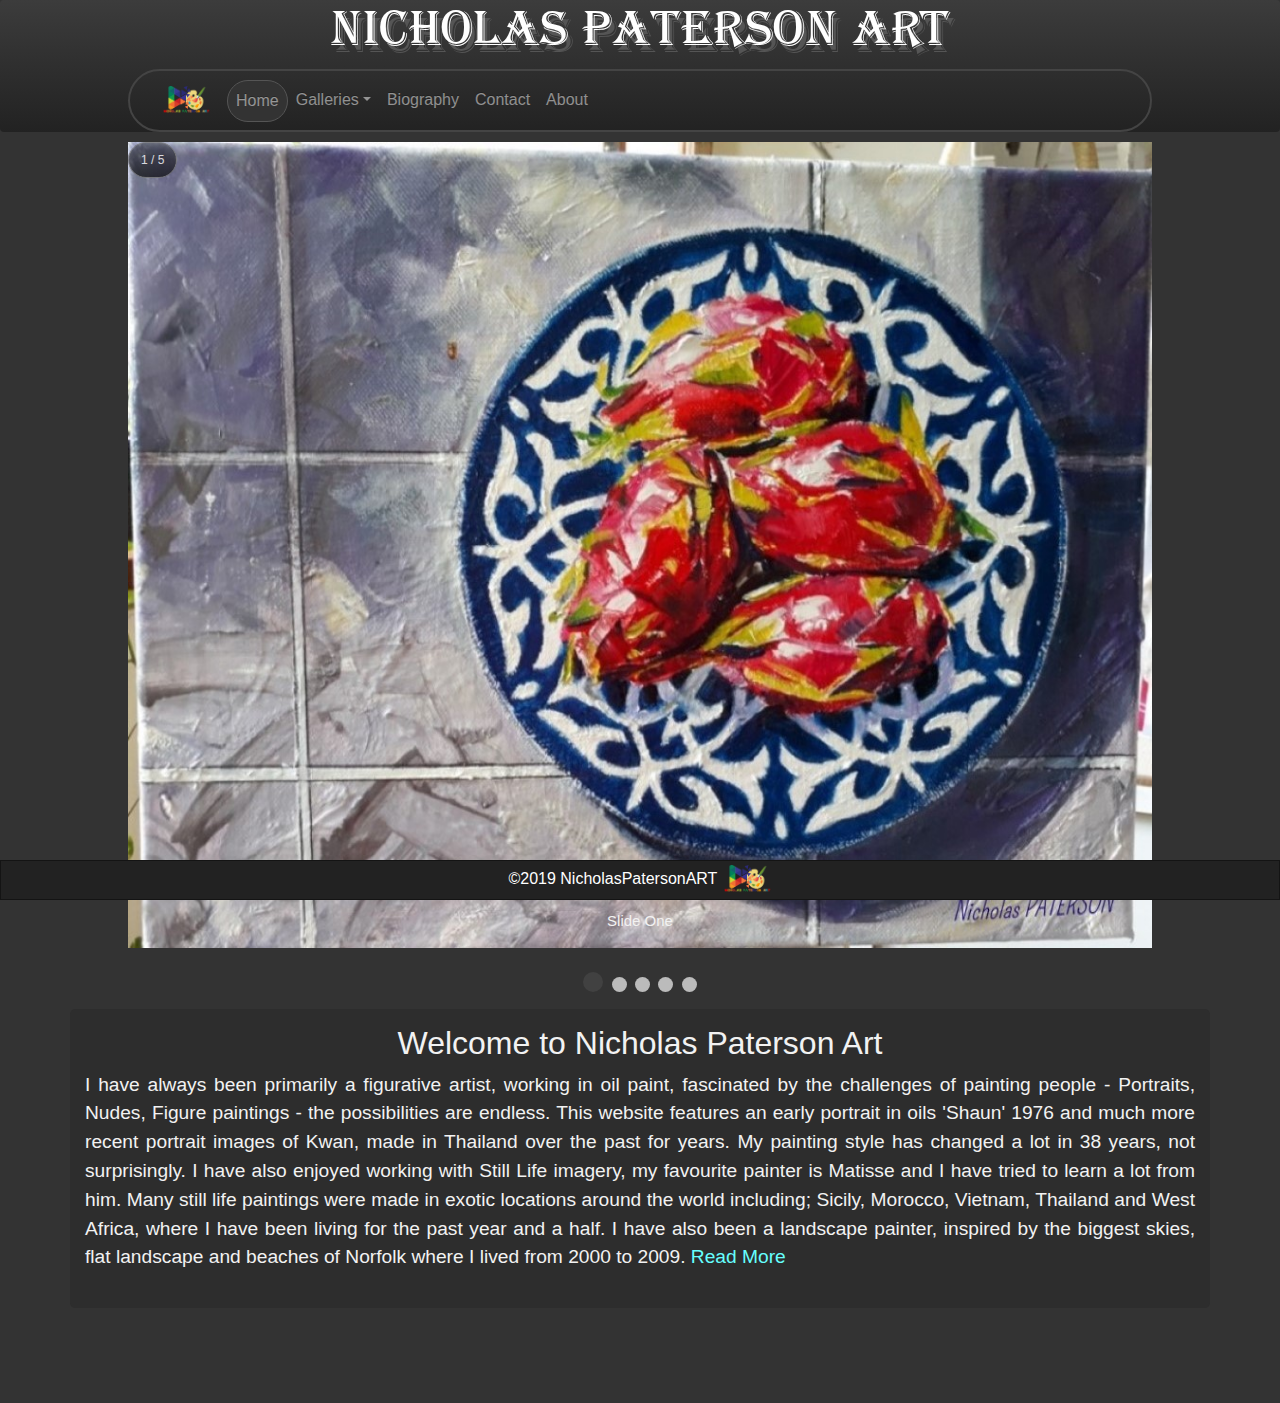
<file: index.html>
<!doctype html>
<html>
	<head> 
		<title>Home</title>
		<link rel="shortcut icon" href="files/images/icons/npa_website_icon.png">
		<link rel="stylesheet" href="styles/main.css"> 
		<link rel="stylesheet" href="styles/slideshow.css">
		<!--Bootstrap-->
		<link rel="stylesheet" type="text/css" href="styles/css/bootstrap.min.css">
		<!--Bootstrap_grid-->
		<link rel="stylesheet" type="text/css" href="styles/css/bootstrap-grid.min.css">
		<link rel="stylesheet" type="text/css" href="styles/css/bootstrap-theme.min.css">
		<meta name="viewport" content="width=device-width, initial-scale=1.0">
	</head>
	<body class="body">
		<header class="navbar-inverse"> 
			<nav id="WebsiteName"> 
				<h1><a href="index.html">Nicholas Paterson ART</a></h1>			
			</nav>
			  <div>
				<div class="container"  id="border">
					<nav class="navbar navbar-expand-lg navbar-dark bg-black">
					  <a class="navbar-brand" href="index.html"><img class="web_icon" src="files/images/icons/npa_website_icon.png"></a>
					  <button class="navbar-toggler" type="button" data-toggle="collapse" data-target="#navbarSupportedContent" aria-controls="navbarSupportedContent" aria-expanded="false" aria-label="Toggle navigation">
					    <span class="navbar-toggler-icon"></span>
					  </button>

					  <!-- Collect the nav links, forms, and other content for toggling -->
					  <div class="collapse navbar-collapse" id="navbarSupportedContent">
					    <ul class="navbar-nav mr-auto">
					      <li class="nav-item" id="active">
					        <a class="nav-link" href="index.html">Home<span class="sr-only">(current)</span></a>
					      </li>
						  <li class="dropdown nav-item">
			            	<a href="#" class="nav-link dropdown-toggle" data-toggle="dropdown" role="button" aria-haspopup="true" aria-expanded="false">Galleries</a>
				        	 <ul class="dropdown-content" id="galdrop">
				        	  <li><a class="nav-link gallink" href="gallery-1.html">Gallery 1</a></li>
				        	  <li><a class="nav-link gallink" href="gallery-2.html">Gallery 2</a></li>
			          		 </ul> 
		        		  </li>
						  <li class="nav-item">
						     <a class="nav-link" href="biography.html">Biography</a>
						  </li>
						  <li class="nav-item">
						     <a class="nav-link" href="contact.html">Contact</a>
						  </li>
						  <li class="nav-item">
						     <a class="nav-link" href="about.html">About</a>
						  </li>
						</ul>
				<!--    <form class="form-inline my-2 my-lg-0">
					  	 <input id="searchbar" class="form-control mr-sm-2" type="search" placeholder="Search" aria-label="Search">
					      <button class="btn btn-outline-success my-2 my-sm-0" type="submit">Search</button> 
					    </form> -->
					  </div>
					</nav>
				</div>
			  </div>
		</header>
		
		<main> 
			<div align="center" class="slideshow-container">

				<div class="mySlides zoom">
				  <div class="numbertext">1 / 5</div>
				  <img src="files/images/slide-picture_01.jpg" class="Img_Props">
				  <div class="text">Slide One</div>
				</div>

				<div class="mySlides zoom">
				  <div class="numbertext">2 / 5</div>
				  <img src="files/images/slide-picture_02.jpg" class="Img_Props">
				  <div class="text">Slide Two</div>
				</div>

				<div class="mySlides zoom">
				  <div class="numbertext">3 / 5</div>
				  <img src="files/images/slide-picture_03.jpg" class="Img_Props">
				  <div class="text">Slide Three</div>
				</div>

				<div class="mySlides zoom">
				  <div class="numbertext">4 / 5</div>
				  <img src="files/images/slide-picture_04.jpg" class="Img_Props">
				  <div class="text">Slide Four</div>
				</div>

				<div class="mySlides zoom">
				  <div class="numbertext">5 / 5</div>
				  <img src="files/images/slide-picture_05.jpg" class="Img_Props">
				  <div class="text">Slide Five</div>
				</div>

			</div>
			<br>

			<div style="text-align:center">
			  <span class="dot"></span> 
			  <span class="dot"></span> 
			  <span class="dot"></span> 
			  <span class="dot"></span> 
			  <span class="dot"></span> 
			</div>
			<div class="container intro">
				<h1 class="intro-title">Welcome to Nicholas Paterson Art</h1> 
				<p class="intro-txt">	 	
					I have always been primarily a figurative artist, working in oil paint, fascinated by the challenges of painting people - Portraits, Nudes, Figure paintings - the possibilities are endless.
					This website features an early portrait in oils 'Shaun' 1976 and much more recent portrait images of Kwan, made in Thailand over the past for years. My painting style has changed a lot in 38 years, not surprisingly.
					I have also enjoyed working with Still Life imagery, my favourite painter is Matisse and I have tried to learn a lot from him. Many still life paintings were made in exotic locations around the world including; Sicily, Morocco, Vietnam, Thailand and West Africa, where I have been living for the past year and a half.
					I have also been a landscape painter, inspired by the biggest skies, flat landscape and beaches of Norfolk where I lived from 2000 to 2009. <a style="color: #66ffff;" href="biography.html">Read More</a>
				</p>
			</div>
		</main> 
 		
		<footer class="sticky">
			<div class="footer"> 
				&copy2019 NicholasPatersonART <img class="web_icon" src="files/images/icons/npa_website_icon.png">
			</div>
		</footer>
	<!--jquery-->
	<script src="script/js/jquery.min.js"></script>
	<!--bootstrap.min-script-->
	<script src="script/js/bootstrap.min.js"></script>
	<!--bootstrap_bundle-->
	<script src="script/js/bootstrap.bundle.js"></script>
	<!--bootstrap_bundle.min-->
	<script src="script/js/bootstrap.bundle.min.js"></script>
	<!--bootstrap-script-->
	<script src="script/js/bootstrap.js"></script>
	<!--Main-->
	<script src="script/main.js"></script>
	<!--SlideShow-->
	<script src="script/slideshow.js"></script>
	</body>
</html>
</file>
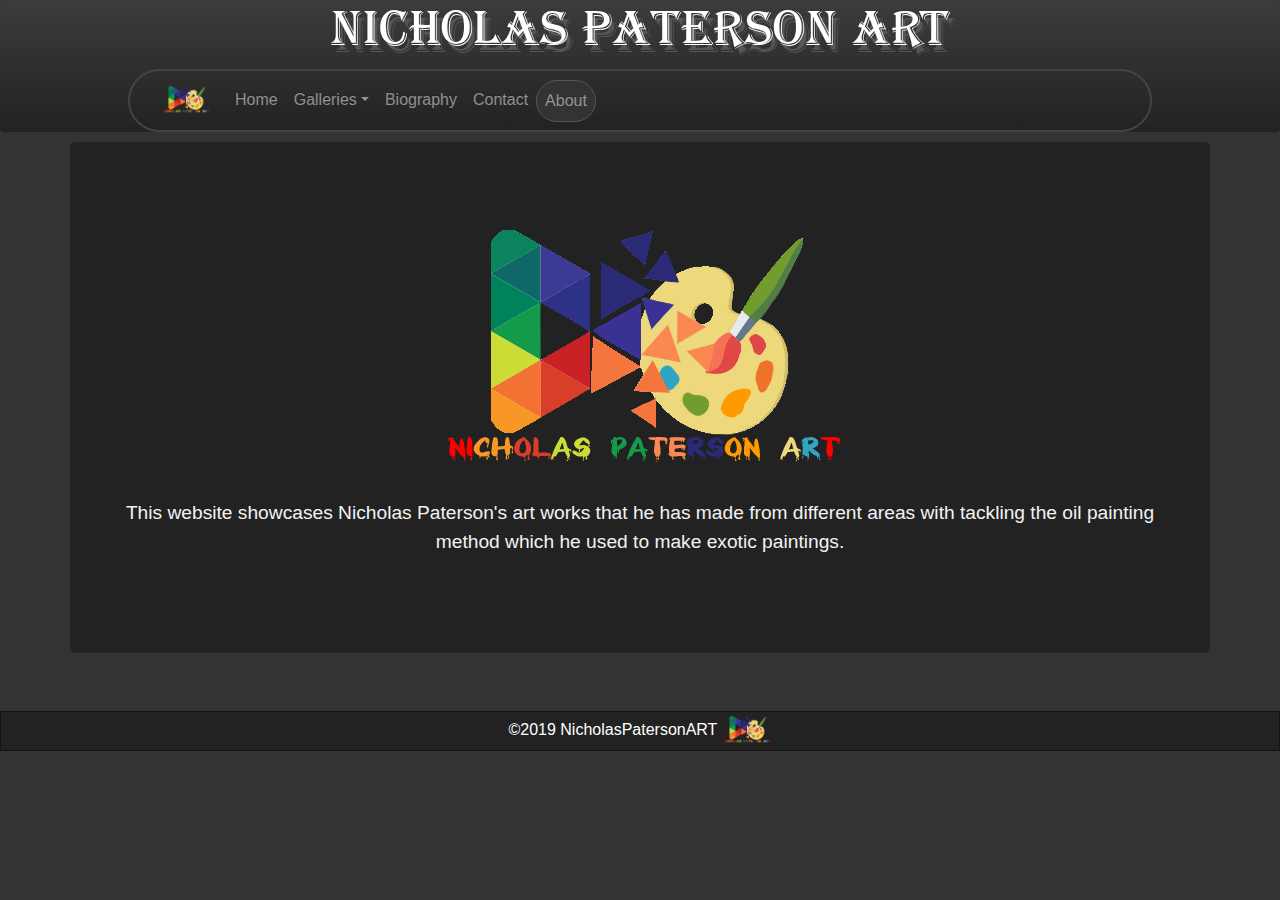
<file: about.html>
<!doctype html>
<html>
	<head> 
		<title>About</title>
		<link rel="shortcut icon" href="files/images/icons/npa_website_icon.png">
		<link rel="stylesheet" href="styles/main.css">
		<!--Bootstrap-->
		<link rel="stylesheet" type="text/css" href="styles/css/bootstrap.min.css">
		<!--Bootstrap_grid-->
		<link rel="stylesheet" type="text/css" href="styles/css/bootstrap-grid.min.css">
		<link rel="stylesheet" type="text/css" href="styles/css/bootstrap-theme.min.css">
		<meta name="viewport" content="width=device-width, initial-scale=1.0">
	</head>
	<body class="body">
		<header class="navbar-inverse"> 
			<nav id="WebsiteName"> 
				<h1><a href="index.html">Nicholas Paterson ART</a></h1>
			</nav>	
			<div class="container" id="border">
			  <div class="Nav-stick">
				<nav class="navbar navbar-expand-lg navbar-dark bg-black">
				  <a class="navbar-brand" href="index.html"><img class="web_icon" src="files/images/icons/npa_website_icon.png"></a>
				  <button class="navbar-toggler" type="button" data-toggle="collapse" data-target="#navbarSupportedContent" aria-controls="navbarSupportedContent" aria-expanded="false" aria-label="Toggle navigation">
				    <span class="navbar-toggler-icon"></span>
				  </button>

				  <div class="collapse navbar-collapse" id="navbarSupportedContent">
				    <ul class="navbar-nav mr-auto">
				      <li class="nav-item">
				        <a class="nav-link" href="index.html">Home</a>
				      <li class="dropdown nav-item">
			            <a href="#" class="nav-link dropdown-toggle" data-toggle="dropdown" role="button" aria-haspopup="true" aria-expanded="false">Galleries</a>
				         <ul class="dropdown-content" id="galdrop">
				          <li><a class="nav-link gallink" href="gallery-1.html">Gallery 1</a></li>
				          <li><a class="nav-link gallink" href="gallery-2.html">Gallery 2</a></li>
			          	 </ul> 
		        	  </li>
				      <li class="nav-item">
				        <a class="nav-link" href="biography.html">Biography</a>
				      <li class="nav-item">
				        <a class="nav-link" href="contact.html">Contact</a>
				      </li>
				      <li class="nav-item" id="active">
				        <a class="nav-link" href="about.html">About<span class="sr-only">(current)</span></a>
				      </li>
				    </ul>
			<!--    <form class="form-inline my-2 my-lg-0">
					  <input class="form-control mr-sm-2" type="search" placeholder="Search" aria-label="Search">
				      <button class="btn btn-outline-success my-2 my-sm-0" type="submit">Search</button> 
				    </form>  -->
				  </div>
				</nav>
			  </div>
			</div>
		</header>
		
		<main>
			<div class="container abt"> 
				<p class="abt_txt">
					<img class="abt_ico" style="width: auto; max-width: 50%;" src="files/images/icons/npa_website_icon.png"> <br>
					This website showcases Nicholas Paterson's art works that he has made from different areas with tackling the oil painting method which he used to make exotic paintings.
				</p>
			</div>
			<div style="padding-bottom:3px">

		</main>

		<footer class="sticky">
			<div class="footer ">
				&copy2019 NicholasPatersonART <img class="web_icon" src="files/images/icons/npa_website_icon.png">
			</div>
		</footer>
	</body>
	<!--jquery-->
	<script src="script/js/jquery.min.js"></script>
	<!--bootstrap.min-script-->
	<script src="script/js/bootstrap.min.js"></script>
	<!--bootstrap_bundle-->
	<script src="script/js/bootstrap.bundle.js"></script>
	<!--bootstrap_bundle.min-->
	<script src="script/js/bootstrap.bundle.min.js"></script>
	<!--bootstrap-script-->
	<script src="script/js/bootstrap.js"></script>
</html>
</file>
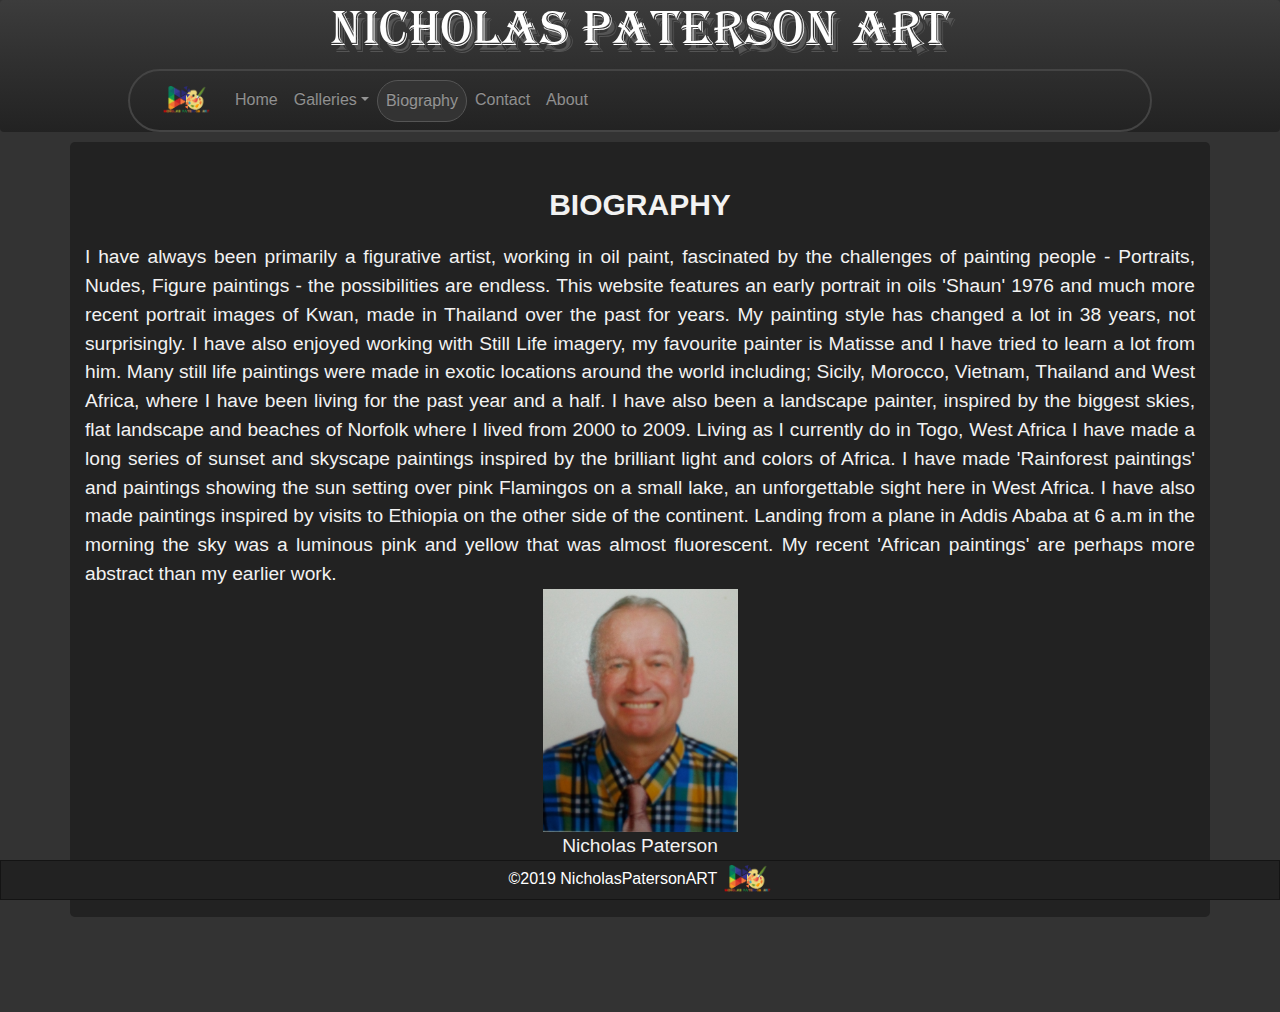
<file: biography.html>
<!doctype html>
<html>
	<head> 
		<title>Biography</title>
		<link rel="shortcut icon" href="files/images/icons/npa_website_icon.png">
		<link rel="stylesheet" href="styles/main.css">
		<!--Bootstrap-->
		<link rel="stylesheet" type="text/css" href="styles/css/bootstrap.min.css">
		<!--Bootstrap_grid-->
		<link rel="stylesheet" type="text/css" href="styles/css/bootstrap-grid.min.css">
		<link rel="stylesheet" type="text/css" href="styles/css/bootstrap-theme.min.css">
		<meta name="viewport" content="width=device-width, initial-scale=1.0">
	</head>
	<body class="body">
		<header class="navbar-inverse"> 
			<nav  id="WebsiteName"> 
				<h1><a href="index.html">Nicholas Paterson ART</a></h1>
			</nav>	
			<div class="container" id="border">
			  <div class="Nav-stick">
				<nav class="navbar navbar-expand-lg navbar-dark bg-black">
				  <a class="navbar-brand" href="index.html"><img class="web_icon" src="files/images/icons/npa_website_icon.png"></a>
				  <button class="navbar-toggler" type="button" data-toggle="collapse" data-target="#navbarSupportedContent" aria-controls="navbarSupportedContent" aria-expanded="false" aria-label="Toggle navigation">
				    <span class="navbar-toggler-icon"></span>
				  </button>

				  <!-- Collect the nav links, forms, and other content for toggling -->
				  <div class="collapse navbar-collapse" id="navbarSupportedContent">
				    <ul class="navbar-nav mr-auto">
				      <li class="nav-item">
				        <a class="nav-link" href="index.html">Home</a>
				      </li>
				      <li class="dropdown nav-item">
			           	<a href="#" class="nav-link dropdown-toggle" data-toggle="dropdown" role="button" aria-haspopup="true" aria-expanded="false">Galleries</a>
				       	 <ul class="dropdown-content" id="galdrop">
				       	  <li><a class="nav-link gallink" href="gallery-1.html">Gallery 1</a></li>
				       	  <li><a class="nav-link gallink" href="gallery-2.html">Gallery 2</a></li>
			        	 </ul> 
		        	  </li>
				      <li class="nav-item" id="active">
				        <a class="nav-link" href="biography.html">Biography<span class="sr-only">(current)</span></a>
				      </li>
				      <li class="nav-item">
				        <a class="nav-link" href="contact.html">Contact</a>
				      </li>
				      <li class="nav-item">
				        <a class="nav-link" href="about.html">About</a>
				      </li>
				    </ul>
			<!--      <form class="form-inline my-2 my-lg-0">
					  <input class="form-control mr-sm-2" type="search" placeholder="Search" aria-label="Search">
				      <button class="btn btn-outline-success my-2 my-sm-0" type="submit">Search</button> 
				    </form>  -->
				  </div>
				</nav>
			  </div>
			</div>
		</header>

		<main> 
			<div class="content"> 
				<div class="container bio bio-txt">
					<p class="bio-title"><strong>BIOGRAPHY</strong></p> 
					I have always been primarily a figurative artist, working in oil paint, fascinated by the challenges of painting people - Portraits, Nudes, Figure paintings - the possibilities are endless.
					This website features an early portrait in oils 'Shaun' 1976 and much more recent portrait images of Kwan, made in Thailand over the past for years. My painting style has changed a lot in 38 years, not surprisingly.
					I have also enjoyed working with Still Life imagery, my favourite painter is Matisse and I have tried to learn a lot from him. Many still life paintings were made in exotic locations around the world including; Sicily, Morocco, Vietnam, Thailand and West Africa, where I have been living for the past year and a half.
					I have also been a landscape painter, inspired by the biggest skies, flat landscape and beaches of Norfolk where I lived from 2000 to 2009.
					Living as I currently do in Togo, West Africa I have made a long series of sunset and skyscape paintings inspired by the brilliant light and colors of Africa. I have made 'Rainforest paintings' and paintings showing the sun setting over pink Flamingos on a small lake, an unforgettable sight here in West Africa. I have also made paintings inspired by visits to Ethiopia on the other side of the continent. Landing from a plane in Addis Ababa at 6 a.m in the morning the sky was a luminous pink and yellow that was almost fluorescent. My recent 'African paintings' are perhaps more abstract than my earlier work.</br> 
					<p class="bio-prfl"><img src="files/images/profile/paterson_profile_pic.jpg"> <br> Nicholas Paterson </p>
				</div>
			</div>
		</main>
		
		<footer class="sticky">
			<div class="footer"> 
				&copy2019 NicholasPatersonART <img class="web_icon" src="files/images/icons/npa_website_icon.png">
			</div>
		</footer>
	</body>
	<!--jquery-->
	<script src="script/js/jquery.min.js"></script>
	<!--bootstrap.min-script-->
	<script src="script/js/bootstrap.min.js"></script>
	<!--bootstrap_bundle-->
	<script src="script/js/bootstrap.bundle.js"></script>
	<!--bootstrap_bundle.min-->
	<script src="script/js/bootstrap.bundle.min.js"></script>
	<!--bootstrap-script-->
	<script src="script/js/bootstrap.js"></script>
</html>
</file>
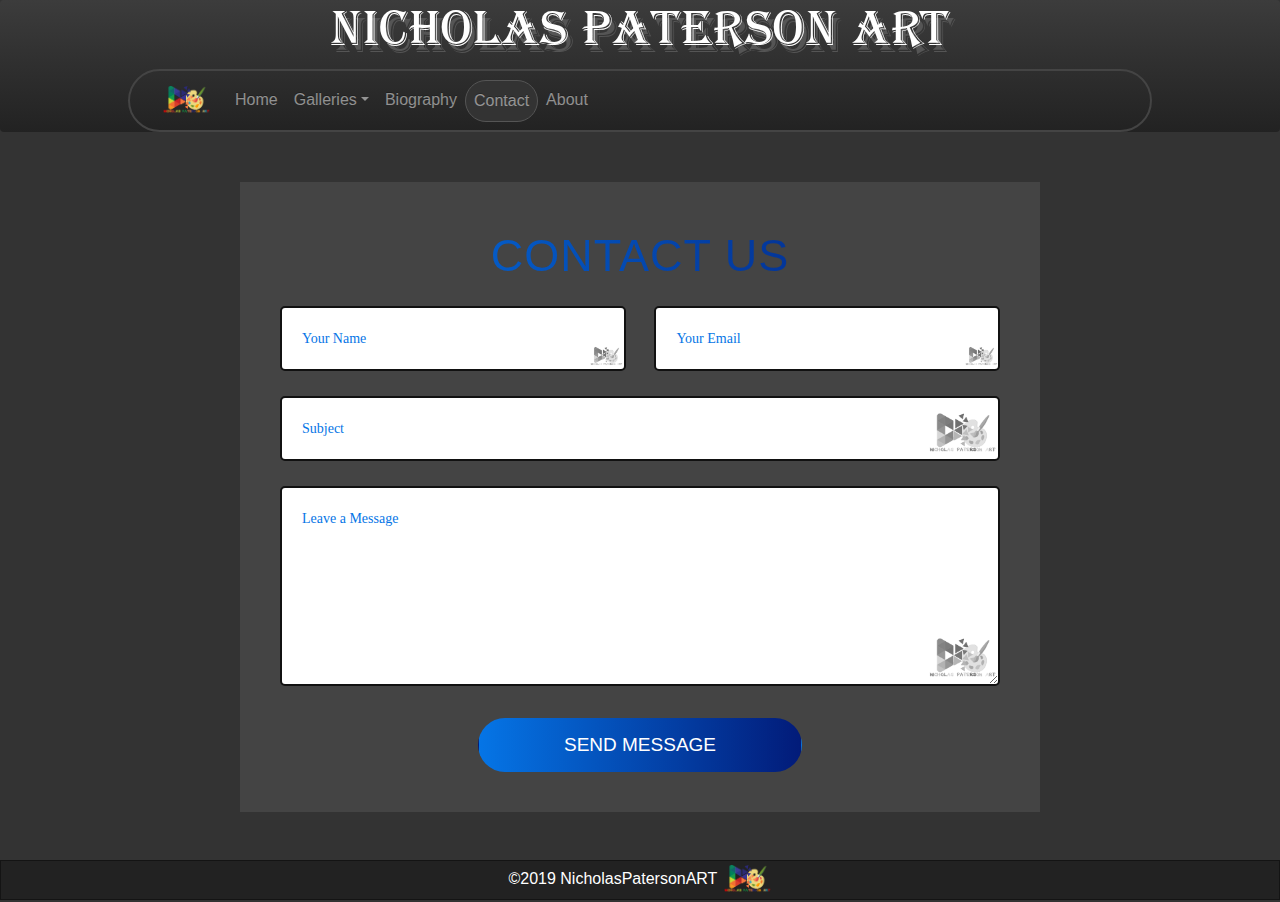
<file: contact.html>
<!doctype html>
<html>
	<head> 
		<title>Contact</title>
		<link rel="shortcut icon" href="files/images/icons/npa_website_icon.png">
		<link rel="stylesheet" href="styles/main.css">
		<link rel="stylesheet" href="styles/contact.css">
		<!--Bootstrap-->
		<link rel="stylesheet" type="text/css" href="styles/css/bootstrap.min.css">
		<!--Bootstrap_grid-->
		<link rel="stylesheet" type="text/css" href="styles/css/bootstrap-grid.min.css">
		<link rel="stylesheet" type="text/css" href="styles/css/bootstrap-theme.min.css">
		<meta name="viewport" content="width=device-width, initial-scale=1.0">
	</head>
	<body class="body">
		<header class="navbar-inverse"> 
			<nav  id="WebsiteName"> 
				<h1><a href="index.html">Nicholas Paterson ART</a></h1>
			</nav>	
			<div class="container" id="border">
			  <div class="Nav-stick">
				<nav class="navbar navbar-expand-lg navbar-dark bg-black">
				  <a class="navbar-brand" href="index.html"><img class="web_icon" src="files/images/icons/npa_website_icon.png"></a>
				  <button class="navbar-toggler" type="button" data-toggle="collapse" data-target="#navbarSupportedContent" aria-controls="navbarSupportedContent" aria-expanded="false" aria-label="Toggle navigation">
				    <span class="navbar-toggler-icon"></span>
				  </button>

				  <div class="collapse navbar-collapse" id="navbarSupportedContent">
				    <ul class="navbar-nav mr-auto">
				      <li class="nav-item">
				        <a class="nav-link" href="index.html">Home</a>
				      </li>
				      <li class="dropdown nav-item">
			           	<a href="#" class="nav-link dropdown-toggle" data-toggle="dropdown" role="button" aria-haspopup="true" aria-expanded="false">Galleries</a>
				       	 <ul class="dropdown-content" id="galdrop">
				       	  <li><a class="nav-link gallink" href="gallery-1.html">Gallery 1</a></li>
				       	  <li><a class="nav-link gallink" href="gallery-2.html">Gallery 2</a></li>
			        	 </ul> 
		        	  </li>
				      <li class="nav-item">
				        <a class="nav-link" href="biography.html">Biography</a>
				      <li class="nav-item" id="active">
				        <a class="nav-link" href="contact.html">Contact <span class="sr-only">(current)</span></a>
				      </li>
				      <li class="nav-item">
				        <a class="nav-link" href="about.html">About</a>
				      </li>
				    </ul>
 			<!--    <form class="form-inline my-2 my-lg-0">
					  <input class="form-control mr-sm-2" type="search" placeholder="Search" aria-label="Search">
				      <button class="btn btn-outline-success my-2 my-sm-0" type="submit">Search</button> 
				    </form>  -->
				  </div>
				</nav>
			  </div>
			</div>
		</header>

		<main>
			<div class="container" id="contain">
			  <form id="contact-form" name="Contact Us" netlify-honeypot="bot-field" action="thanks.html" netlify>

				<p style="display: none;">
				    <label>Don’t fill this out: <input name="bot-field"></label>
				</p>

				<!--  <form id="contact-form" method="post" action="php/contact-form.php" netlify> -->

				<p>CONTACT US</p>
				<div class="login">
					<input type="text" name="name" placeholder="Your Name" class="input" required>
					<input type="text" name="email" placeholder="Your Email" class="input" required>
				</div>
				<div class="subject"> 
					<input type="text" name="subject" placeholder="Subject" class="input" required>
				</div>
				<div class="msg"> 
					<textarea name="message" class="area" placeholder="Leave a Message"></textarea required>
				</div> <!--
				<div class="ver"> 
					<label><span class="req">*</span>What is 2+2? <span class="spam"><strong><em>(Anti-spam)</em></strong></span></label>
					<input class="vrf" name="human" placeholder="Type Here" required>
				</div> -->
				<div class="submit"> 
					<input class="btn" id="submit" name="submit" type="submit" value="Send Message">
				</div>
			  </form>
			</div>
		</main> 
				
		<footer class="sticky">
			<div class="footer"> 
				&copy2019 NicholasPatersonART <img class="web_icon" src="files/images/icons/npa_website_icon.png">
			</div>
		</footer>
	</body>
	<!--jquery-->
	<script src="script/js/jquery.min.js"></script>
	<!--bootstrap.min-script-->
	<script src="script/js/bootstrap.min.js"></script>
	<!--bootstrap_bundle-->
	<script src="script/js/bootstrap.bundle.js"></script>
	<!--bootstrap_bundle.min-->
	<script src="script/js/bootstrap.bundle.min.js"></script>
	<!--bootstrap-script-->
	<script src="script/js/bootstrap.js"></script>
</html>
</file>
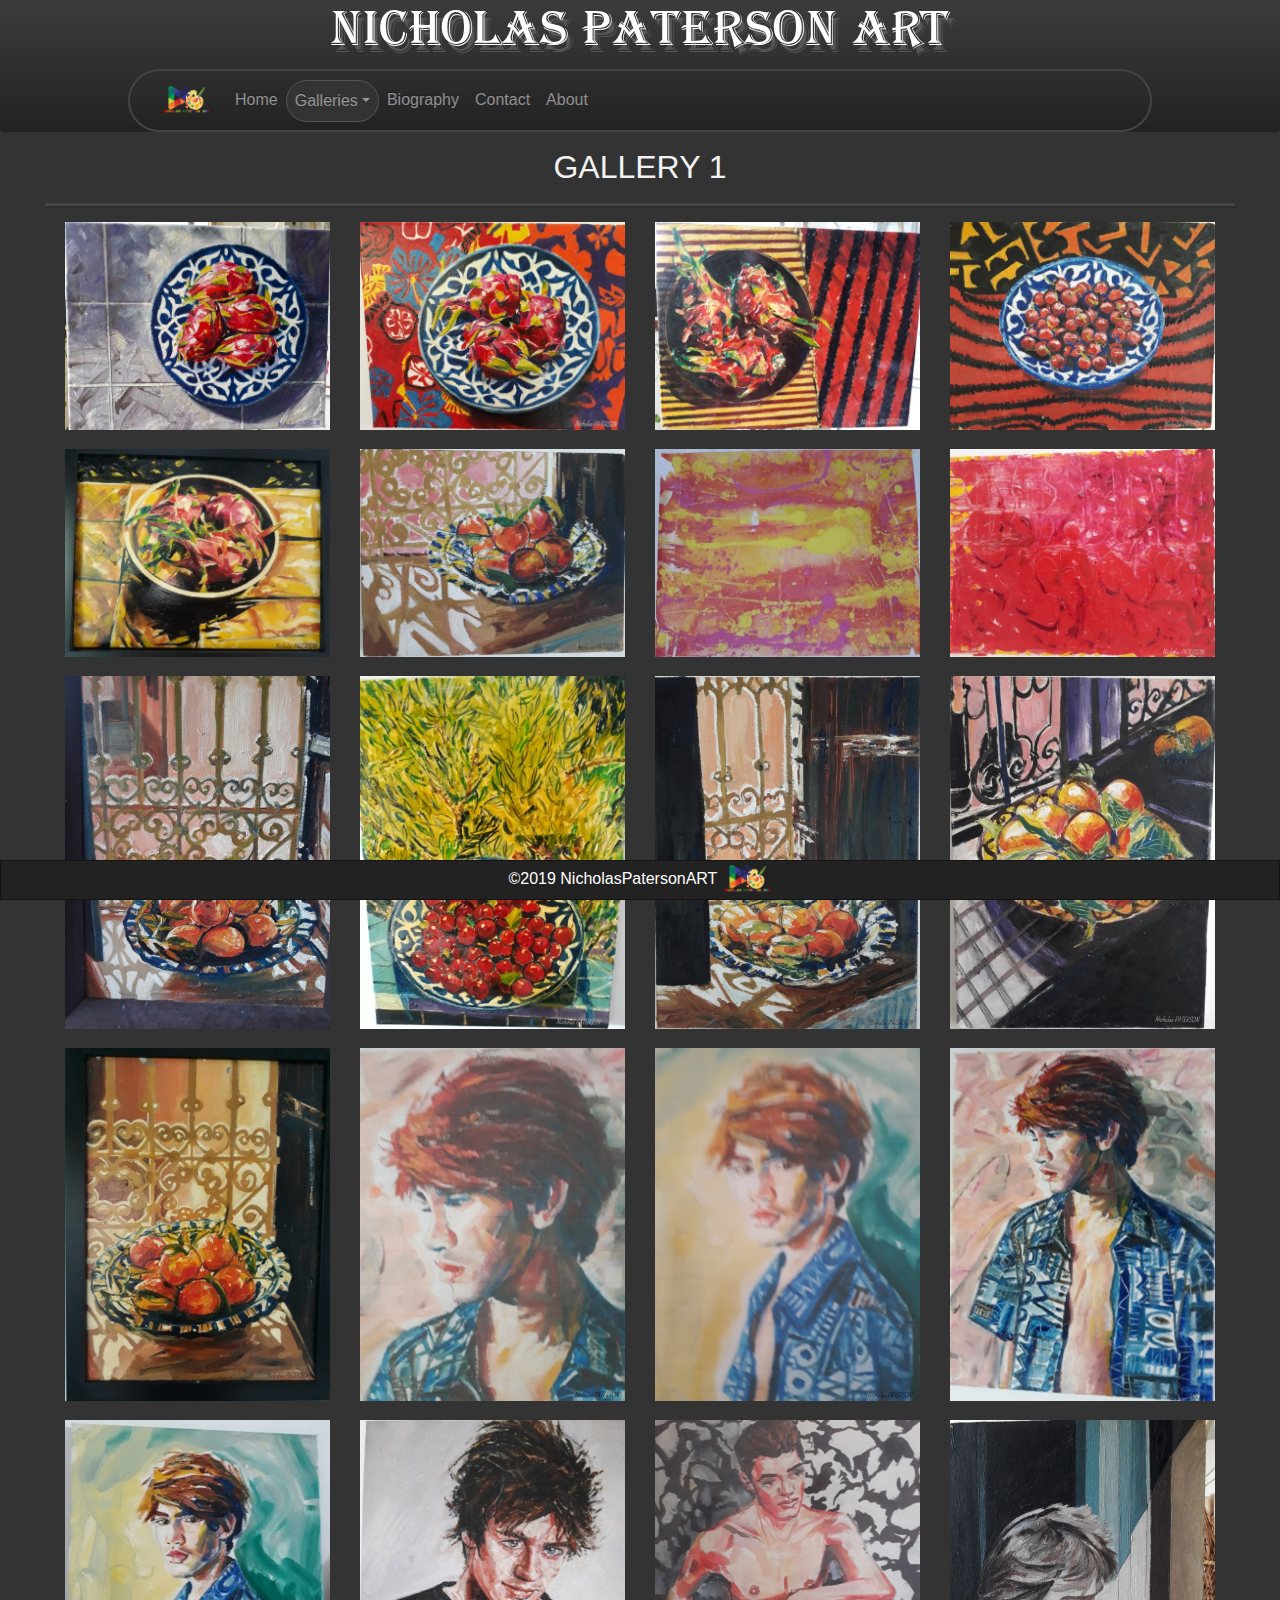
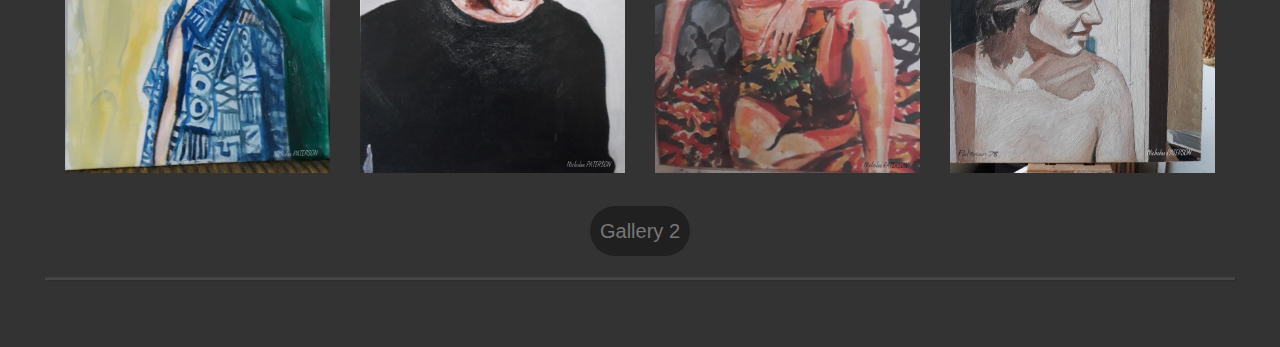
<file: gallery-1.html>
<!DOCTYPE html>
<html>
	<head>
		<title>GALLERY 1</title>
		<link rel="shortcut icon" href="files/images/icons/npa_website_icon.png">
		<link rel="stylesheet" href="styles/main.css">
		<link rel="stylesheet" href="styles/gallery.css">
		<link rel="stylesheet" href="styles/lightgallery.css">
		<!--Bootstrap-->
		<link rel="stylesheet" type="text/css" href="styles/css/bootstrap.min.css">
		<!--Bootstrap_grid-->
		<link rel="stylesheet" type="text/css" href="styles/css/bootstrap-grid.min.css">
		<link rel="stylesheet" type="text/css" href="styles/css/bootstrap-theme.min.css">
		<script src="script/js/jquery.min.js"></script>
		<meta name="viewport" content="width=device-width, initial-scale=1.0">
	</head>
	<body class="body">
		<header class="navbar-inverse"> 
			<nav id="WebsiteName"> 
				<h1><a href="index.html">Nicholas Paterson ART</a></h1>
			</nav>	
			
			<div class="container" id="border">
			  <div class="Nav-stick">
				<nav class="navbar navbar-expand-lg navbar-dark bg-black">
				  <a class="navbar-brand" href="index.html"><img class="web_icon" id="web-icon" src="files/images/icons/npa_website_icon.png"></a>
				  <button class="navbar-toggler" type="button" data-toggle="collapse" data-target="#navbarSupportedContent" aria-controls="navbarSupportedContent" aria-expanded="false" aria-label="Toggle navigation">
				    <span class="navbar-toggler-icon"></span>
				  </button>

				  <div class="collapse navbar-collapse" id="navbarSupportedContent">
				    <ul class="navbar-nav mr-auto">
				      <li class="nav-item">
				        <a class="nav-link" href="index.html">Home</a>
				      </li>
				      <li class="dropdown nav-item" id="active">
			            <a href="#" class="nav-link dropdown-toggle" data-toggle="dropdown" role="button" aria-haspopup="true" aria-expanded="false">Galleries<span class="caret sr-only">(current)</span></a>
				          <ul class="dropdown-content" id="galdrop">
				            <li><a class="nav-link gallink" href="gallery-1.html">Gallery 1</a></li>
				            <li><a class="nav-link gallink" href="gallery-2.html">Gallery 2</a></li>
			          	  </ul> 
		        	  </li>
				      <li class="nav-item">
				        <a class="nav-link" href="biography.html">Biography</a>
				      <li class="nav-item">
				        <a class="nav-link" href="contact.html">Contact</a>
				      </li>
				      <li class="nav-item">
				        <a class="nav-link" href="about.html">About</a>
				      </li>
				    </ul>
			<!--  <form class="form-inline my-2 my-lg-0">
					  <input class="form-control mr-sm-2" type="search" placeholder="Search" aria-label="Search">
				      <button class="btn btn-outline-success my-2 my-sm-0" type="submit">Search</button>
				    </form> -->
				  </div>
				</nav>
			  </div>
			</div>
		</header>

		<main>
			<p>		   
				<h2 class="gal-name" style="text-align:center">GALLERY 1</h2>
			</p>
			<hr class="hr-line">
			<div class="gallery">
			    <ul id="lightgallery" class="list-unstyled row">
			    <!--  <div>  -->
			        <li class="col-xs-6 col-sm-4 col-md-3" data-responsive="files/images/Picture_01.jpg 375, files/images/Picture_01.jpg 480, files/images/Picture_01.jpg 800" data-src="files/images/Picture_01.jpg" data-sub-html="<h4>Picture_01</h4><p>Details...</p>">
			            <a href="">
			                <img class="img-responsive" src="files/images/Picture_01.jpg">
			            </a>
			        </li>
			    <!--  </div>  -->
			    <!--  <div>  -->
			        <li class="col-xs-6 col-sm-4 col-md-3" data-responsive="files/images/Picture_02.jpg 375, files/images/Picture_02.jpg 480, files/images/Picture_02.jpg" data-src="files/images/Picture_02.jpg" data-sub-html="<h4>Picture_02</h4><p>Details...</p>">
			            <a href="">
			                <img class="img-responsive" src="files/images/Picture_02.jpg">
			            </a>
			        </li>
			    <!--  </div>  -->
			    <!--  <div>  -->
			        <li class="col-xs-6 col-sm-4 col-md-3" data-responsive="files/images/Picture_03.jpg 375, files/images/Picture_03.jpg 480, files/images/Picture_03.jpg 800" data-src="files/images/Picture_03.jpg" data-sub-html="<h4>Picture_03</h4><p>Details...</p>">
			            <a href="">
			                <img class="img-responsive" src="files/images/Picture_03.jpg">
			            </a>
			        </li>
			    <!--  </div>  -->
			    <!--  <div>  -->
			        <li class="col-xs-6 col-sm-4 col-md-3" data-responsive="files/images/Picture_04.jpg 375, files/images/Picture_04.jpg 480, files/images/Picture_04.jpg 800" data-src="files/images/Picture_04.jpg" data-sub-html="<h4>Picture_04</h4><p>Details...</p>">
			            <a href="">
			                <img class="img-responsive" src="files/images/Picture_04.jpg">
			            </a>
			        </li>
			    <!--  </div>  -->
			    <!--  <div>  -->
			        <li class="col-xs-6 col-sm-4 col-md-3" data-responsive="files/images/Picture_05.jpg 375, files/images/Picture_05.jpg 480, files/images/Picture_05.jpg 800" data-src="files/images/Picture_05.jpg" data-sub-html="<h4>Picture_05</h4><p>Details...</p>">
			            <a href="">
			                <img class="img-responsive" src="files/images/Picture_05.jpg">
			            </a>
			        </li>
			    <!--  </div>  -->
			    <!--  <div>  -->
			        <li class="col-xs-6 col-sm-4 col-md-3" data-responsive="files/images/Picture_06.jpg 375, files/images/Picture_06.jpg 480, files/images/Picture_06.jpg 800" data-src="files/images/Picture_06.jpg" data-sub-html="<h4>Picture_06</h4><p>Details...</p>">
			            <a href="">
			                <img class="img-responsive" src="files/images/Picture_06.jpg">
			            </a>
			        </li>
			    <!--  </div>  -->
			    <!--  <div>  -->
			        <li class="col-xs-6 col-sm-4 col-md-3" data-responsive="files/images/Picture_07.jpg 375, files/images/Picture_07.jpg 480, files/images/Picture_07.jpg 800" data-src="files/images/Picture_07.jpg" data-sub-html="<h4>Picture_07</h4><p>Details...</p>">
			            <a href="">
			                <img class="img-responsive" src="files/images/Picture_07.jpg">
			            </a>
			        </li>
			    <!--  </div>  -->
			    <!--  <div>  -->
			        <li class="col-xs-6 col-sm-4 col-md-3" data-responsive="files/images/Picture_08.jpg 375, files/images/Picture_08.jpg 480, files/images/Picture_08.jpg 800" data-src="files/images/Picture_08.jpg" data-sub-html="<h4>Picture_08</h4><p>Details...</p>">
			            <a href="">
			                <img class="img-responsive" src="files/images/Picture_08.jpg">
			            </a>
			        </li>
			    <!--  </div>  -->
			    <!--  <div>  -->
			        <li class="col-xs-6 col-sm-4 col-md-3" data-responsive="files/images/Picture_09.jpg 375, files/images/Picture_09.jpg 480, files/images/Picture_09.jpg 800" data-src="files/images/Picture_09.jpg" data-sub-html="<h4>Picture_09</h4><p>Details...</p>">
			            <a href="">
			                <img class="img-responsive" src="files/images/Picture_09.jpg">
			            </a>
			        </li>
			    <!--  </div>  -->
			    <!--  <div>  -->
			        <li class="col-xs-6 col-sm-4 col-md-3" data-responsive="files/images/Picture_10.jpg 375, files/images/Picture_10.jpg 480, files/images/Picture_10.jpg 800" data-src="files/images/Picture_10.jpg" data-sub-html="<h4>Picture_10</h4><p>Details...</p>">
			            <a href="">
			                <img class="img-responsive" src="files/images/Picture_10.jpg">
			            </a>
			        </li>
			    <!--  </div>  -->
			    <!--  <div>  -->
			        <li class="col-xs-6 col-sm-4 col-md-3" data-responsive="files/images/Picture_11.jpg 375, files/images/Picture_11.jpg 480, files/images/Picture_11.jpg 800" data-src="files/images/Picture_11.jpg" data-sub-html="<h4>Picture_11</h4><p>Details...</p>">
			            <a href="">
			                <img class="img-responsive" src="files/images/Picture_11.jpg">
			            </a>
			        </li>
			    <!--  </div>  -->
			    <!--  <div>  -->
			        <li class="col-xs-6 col-sm-4 col-md-3" data-responsive="files/images/Picture_12.jpg 375, files/images/Picture_12.jpg 480, files/images/Picture_12.jpg 800" data-src="files/images/Picture_12.jpg" data-sub-html="<h4>Picture_12</h4><p>Details...</p>">
			            <a href="">
			                <img class="img-responsive" src="files/images/Picture_12.jpg">
			            </a>
			        </li>
			    <!--  </div>  -->
			    <!--  <div>  -->
			        <li class="col-xs-6 col-sm-4 col-md-3" data-responsive="files/images/Picture_13.jpg 375, files/images/Picture_13.jpg 480, files/images/Picture_13.jpg 800" data-src="files/images/Picture_13.jpg" data-sub-html="<h4>Picture_13</h4><p>Details...</p>">
			            <a href="">
			                <img class="img-responsive" src="files/images/Picture_13.jpg">
			            </a>
			        </li>
			    <!--  </div>  -->
			    <!--  <div>  -->
			        <li class="col-xs-6 col-sm-4 col-md-3" data-responsive="files/images/Picture_14.jpg 375, files/images/Picture_14.jpg 480, files/images/Picture_14.jpg 800" data-src="files/images/Picture_14.jpg" data-sub-html="<h4>Picture_14</h4><p>Details...</p>">
			            <a href="">
			                <img class="img-responsive" src="files/images/Picture_14.jpg">
			            </a>
			        </li>
			    <!--  </div>  -->
			    <!--  <div>  -->
			        <li class="col-xs-6 col-sm-4 col-md-3" data-responsive="files/images/Picture_15.jpg 375, files/images/Picture_15.jpg 480, files/images/Picture_15.jpg 800" data-src="files/images/Picture_15.jpg" data-sub-html="<h4>Picture_15</h4><p>Details...</p>">
			            <a href="">
			                <img class="img-responsive" src="files/images/Picture_15.jpg">
			            </a>
			        </li>
			    <!--  </div>  -->
			    <!--  <div>  -->
			        <li class="col-xs-6 col-sm-4 col-md-3" data-responsive="files/images/Picture_16.jpg 375, files/images/Picture_16.jpg 480, files/images/Picture_16.jpg 800" data-src="files/images/Picture_16.jpg" data-sub-html="<h4>Picture_16</h4><p>Details...</p>">
			            <a href="">
			                <img class="img-responsive" src="files/images/Picture_16.jpg">
			            </a>
			        </li>
			    <!--  </div>  -->
			    <!--  <div>  -->
			        <li class="col-xs-6 col-sm-4 col-md-3" data-responsive="files/images/Picture_17.jpg 375, files/images/Picture_17.jpg 480, files/images/Picture_17.jpg 800" data-src="files/images/Picture_17.jpg" data-sub-html="<h4>Picture_17</h4><p>Details...</p>">
			            <a href="">
			                <img class="img-responsive" src="files/images/Picture_17.jpg">
			            </a>
			        </li>
			    <!--  </div>  -->
			    <!--  <div>  -->
			        <li class="col-xs-6 col-sm-4 col-md-3" data-responsive="files/images/Picture_18.jpg 375, files/images/Picture_18.jpg 480, files/images/Picture_18.jpg 800" data-src="files/images/Picture_18.jpg" data-sub-html="<h4>Picture_18</h4><p>Details...</p>">
			            <a href="">
			                <img class="img-responsive" src="files/images/Picture_18.jpg">
			            </a>
			        </li>
			    <!--  </div>  -->
			    <!--  <div>  -->
			        <li class="col-xs-6 col-sm-4 col-md-3" data-responsive="files/images/Picture_19.jpg 375, files/images/Picture_19.jpg 480, files/images/Picture_19.jpg 800" data-src="files/images/Picture_19.jpg" data-sub-html="<h4>Picture_19</h4><p>Details...</p>">
			            <a href="">
			                <img class="img-responsive" src="files/images/Picture_19.jpg">
			            </a>
			        </li>
			    <!--  </div>  -->
			    <!--  <div>  -->
			        <li class="col-xs-6 col-sm-4 col-md-3" data-responsive="files/images/Picture_20.jpg 375, files/images/Picture_20.jpg 480, files/images/Picture_20.jpg 800" data-src="files/images/Picture_20.jpg" data-sub-html="<h4>Picture_20</h4><p>Details...</p>">
			            <a href="">
			                <img class="img-responsive" src="files/images/Picture_20.jpg">
			            </a>
			        </li>
			    <!--  </div>  -->
			    </ul>
			</div>
			<div class="gbn-pos"> 
				<button class="button nxt-btn" style="vertical-align:middle"><a href="gallery-2.html"><span>Gallery 2</a></span></button>
			</div>
			<hr class="hr-line">
			<div style="padding-bottom:10px">
		</main>

		<footer class="sticky">
			<div class="footer"> 
				&copy2019 NicholasPatersonART <img class="web_icon" src="files/images/icons/npa_website_icon.png">
			</div>
		</footer> 
		
	   	<!--Main-->
	   	<script src="script/main.js"></script>
	   	<!--Images-->
	   	<script src="script/gal-img.js"></script>
	   	<!--jquery-->
	   	<script src="script/js/jquery.min.js"></script>
	   	<!-- picturefill -->
	   	<script src="script/picturefill.min.js"></script>
	   	<!-- light gallery -->
        <script src="script/lightgallery-all.min.js"></script>
        <!-- mousewheel -->
        <script src="script/jquery.mousewheel.min.js"></script>
	   	<!--bootstrap.min-script-->
	   	<script src="script/js/bootstrap.min.js"></script>
	   	<!--bootstrap_bundle-->
	   	<script src="script/js/bootstrap.bundle.js"></script>
	   	<!--bootstrap_bundle.min-->
	   	<script src="script/js/bootstrap.bundle.min.js"></script>
	   	<!--bootstrap-script-->
	   	<script src="script/js/bootstrap.js"></script>
	</body>
</html>
</file>
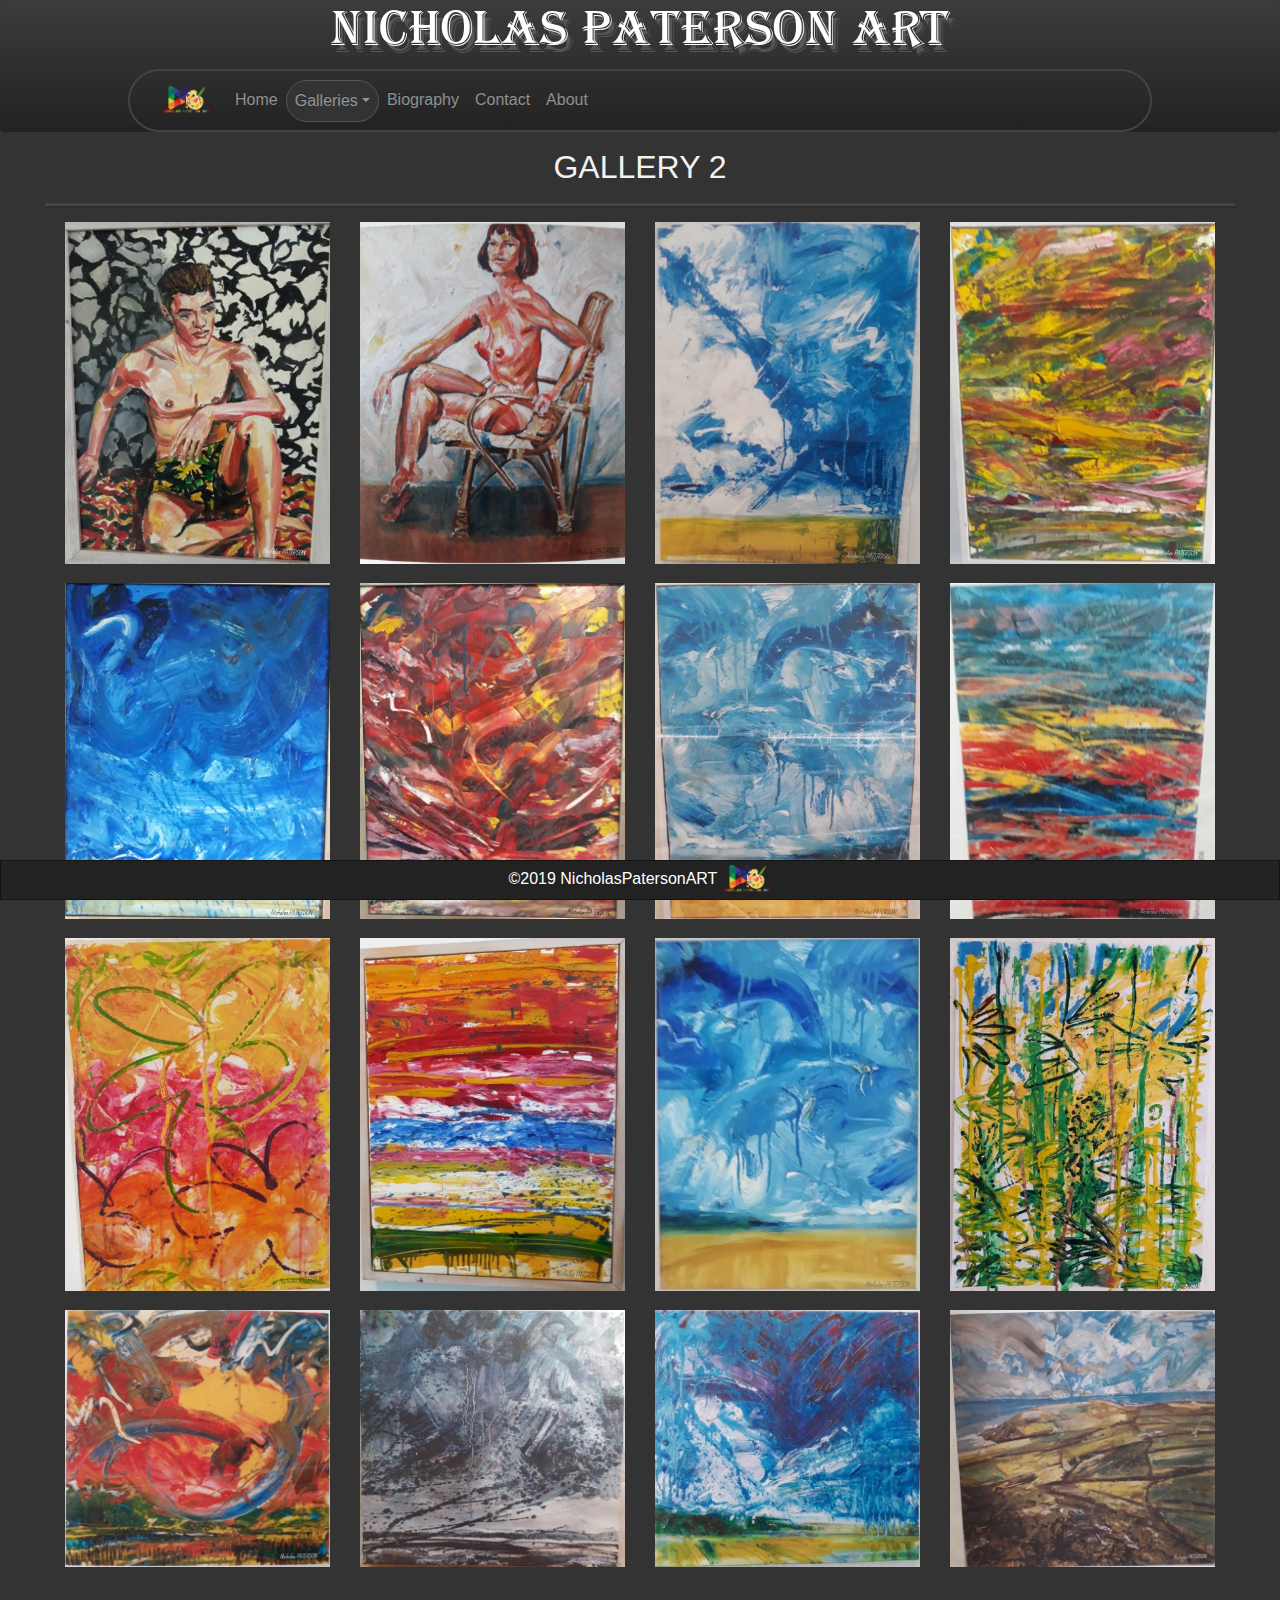
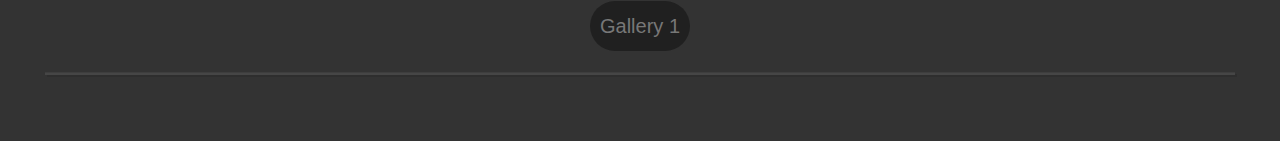
<file: gallery-2.html>
<!DOCTYPE html>
<html>
	<head>
		<title>GALLERY 2</title>
		<link rel="shortcut icon" href="files/images/icons/npa_website_icon.png">
		<link rel="stylesheet" href="styles/main.css">
		<link rel="stylesheet" href="styles/gallery.css">
		<link rel="stylesheet" href="styles/lightgallery.css">
		<!--Bootstrap-->
		<link rel="stylesheet" type="text/css" href="styles/css/bootstrap.min.css">
		<!--Bootstrap_grid-->
		<link rel="stylesheet" type="text/css" href="styles/css/bootstrap-grid.min.css">
		<link rel="stylesheet" type="text/css" href="styles/css/bootstrap-theme.min.css">
		<script src="script/js/jquery.min.js"></script>
		<meta name="viewport" content="width=device-width, initial-scale=1.0">
	</head>
	<body class="body">
		<header class="navbar-inverse"> 
			<nav id="WebsiteName"> 
				<h1><a href="index.html">Nicholas Paterson ART</a></h1>			
			</nav>	
			
			<div class="container" id="border">
			  <div class="Nav-stick">
				<nav class="navbar navbar-expand-lg navbar-dark bg-black">
				  <a class="navbar-brand" href="index.html"><img class="web_icon" id="web-icon" src="files/images/icons/npa_website_icon.png"></a>
				  <button class="navbar-toggler" type="button" data-toggle="collapse" data-target="#navbarSupportedContent" aria-controls="navbarSupportedContent" aria-expanded="false" aria-label="Toggle navigation">
				    <span class="navbar-toggler-icon"></span>
				  </button>

				  <div class="collapse navbar-collapse" id="navbarSupportedContent">
				    <ul class="navbar-nav mr-auto">
				      <li class="nav-item">
				        <a class="nav-link" href="index.html">Home</a>
				      </li>
				      <li class="dropdown nav-item" id="active">
			            <a href="#" class="nav-link dropdown-toggle" data-toggle="dropdown" role="button" aria-haspopup="true" aria-expanded="false">Galleries<span class="caret sr-only">(current)</span></a>
				          <ul class="dropdown-content" id="galdrop">
				            <li><a class="nav-link gallink" href="gallery-1.html">Gallery 1</a></li>
				            <li><a class="nav-link gallink" href="gallery-2.html">Gallery 2</a></li>
			          	  </ul> 
		        	  </li>
				      <li class="nav-item">
				        <a class="nav-link" href="biography.html">Biography</a>
				      <li class="nav-item">
				        <a class="nav-link" href="contact.html">Contact</a>
				      </li>
				      <li class="nav-item">
				        <a class="nav-link" href="about.html">About</a>
				      </li>
				    </ul>
			<!--  <form class="form-inline my-2 my-lg-0">
					  <input class="form-control mr-sm-2" type="search" placeholder="Search" aria-label="Search">
				      <button class="btn btn-outline-success my-2 my-sm-0" type="submit">Search</button>
				    </form> -->
				  </div>
				</nav>
			  </div>
			</div>
		</header>
		
		<main>
			<p class="">
				<h2 class="gal-name" style="text-align:center">GALLERY 2</h2>
			</p>
			<hr class="hr-line">
			<div class="gallery">
			    <ul id="lightgallery" class="list-unstyled row">
			    <!--  <div>  -->
			        <li class="col-xs-6 col-sm-4 col-md-3" data-responsive="files/images/Picture_21.jpg 375, files/images/Picture_21.jpg 480, files/images/Picture_21.jpg 800" data-src="files/images/Picture_21.jpg" data-sub-html="<h4>Picture_21</h4><p>Details...</p>">
			            <a href="">
			                <img class="img-responsive" src="files/images/Picture_21.jpg">
			            </a>
			        </li>
			    <!--  </div>  -->
			    <!--  <div>  -->
			        <li class="col-xs-6 col-sm-4 col-md-3" data-responsive="files/images/Picture_22.jpg 375, files/images/Picture_22.jpg 480, files/images/Picture_22.jpg" data-src="files/images/Picture_22.jpg" data-sub-html="<h4>Picture_22</h4><p>Details...</p>">
			            <a href="">
			                <img class="img-responsive" src="files/images/Picture_22.jpg">
			            </a>
			        </li>
			    <!--  </div>  -->
			    <!--  <div>  -->
			        <li class="col-xs-6 col-sm-4 col-md-3" data-responsive="files/images/Picture_23.jpg 375, files/images/Picture_23.jpg 480, files/images/Picture_23.jpg 800" data-src="files/images/Picture_23.jpg" data-sub-html="<h4>Picture_23</h4><p>Details...</p>">
			            <a href="">
			                <img class="img-responsive" src="files/images/Picture_23.jpg">
			            </a>
			        </li>
			    <!--  </div>  -->
			    <!--  <div>  -->
			        <li class="col-xs-6 col-sm-4 col-md-3" data-responsive="files/images/Picture_24.jpg 375, files/images/Picture_24.jpg 480, files/images/Picture_24.jpg 800" data-src="files/images/Picture_24.jpg" data-sub-html="<h4>Picture_24</h4><p>Details...</p>">
			            <a href="">
			                <img class="img-responsive" src="files/images/Picture_24.jpg">
			            </a>
			        </li>
			    <!--  </div>  -->
			    <!--  <div>  -->
			        <li class="col-xs-6 col-sm-4 col-md-3" data-responsive="files/images/Picture_25.jpg 375, files/images/Picture_25.jpg 480, files/images/Picture_25.jpg 800" data-src="files/images/Picture_25.jpg" data-sub-html="<h4>Picture_25</h4><p>Details...</p>">
			            <a href="">
			                <img class="img-responsive" src="files/images/Picture_25.jpg">
			            </a>
			        </li>
			    <!--  </div>  -->
			    <!--  <div>  -->
			        <li class="col-xs-6 col-sm-4 col-md-3" data-responsive="files/images/Picture_26.jpg 375, files/images/Picture_26.jpg 480, files/images/Picture_26.jpg 800" data-src="files/images/Picture_26.jpg" data-sub-html="<h4>Picture_26</h4><p>Details...</p>">
			            <a href="">
			                <img class="img-responsive" src="files/images/Picture_26.jpg">
			            </a>
			        </li>
			    <!--  </div>  -->
			    <!--  <div>  -->
			        <li class="col-xs-6 col-sm-4 col-md-3" data-responsive="files/images/Picture_27.jpg 375, files/images/Picture_27.jpg 480, files/images/Picture_27.jpg 800" data-src="files/images/Picture_27.jpg" data-sub-html="<h4>Picture_27</h4><p>Details...</p>">
			            <a href="">
			                <img class="img-responsive" src="files/images/Picture_27.jpg">
			            </a>
			        </li>
			    <!--  </div>  -->
			    <!--  <div>  -->
			        <li class="col-xs-6 col-sm-4 col-md-3" data-responsive="files/images/Picture_28.jpg 375, files/images/Picture_28.jpg 480, files/images/Picture_28.jpg 800" data-src="files/images/Picture_28.jpg" data-sub-html="<h4>Picture_28</h4><p>Details...</p>">
			            <a href="">
			                <img class="img-responsive" src="files/images/Picture_28.jpg">
			            </a>
			        </li>
			    <!--  </div>  -->
			    <!--  <div>  -->
			        <li class="col-xs-6 col-sm-4 col-md-3" data-responsive="files/images/Picture_29.jpg 375, files/images/Picture_29.jpg 480, files/images/Picture_29.jpg 800" data-src="files/images/Picture_29.jpg" data-sub-html="<h4>Picture_29</h4><p>Details...</p>">
			            <a href="">
			                <img class="img-responsive" src="files/images/Picture_29.jpg">
			            </a>
			        </li>
			    <!--  </div>  -->
			    <!--  <div>  -->
			        <li class="col-xs-6 col-sm-4 col-md-3" data-responsive="files/images/Picture_30.jpg 375, files/images/Picture_30.jpg 480, files/images/Picture_30.jpg 800" data-src="files/images/Picture_30.jpg" data-sub-html="<h4>Picture_30</h4><p>Details...</p>">
			            <a href="">
			                <img class="img-responsive" src="files/images/Picture_30.jpg">
			            </a>
			        </li>
			    <!--  </div>  -->
			    <!--  <div>  -->
			        <li class="col-xs-6 col-sm-4 col-md-3" data-responsive="files/images/Picture_31.jpg 375, files/images/Picture_31.jpg 480, files/images/Picture_31.jpg 800" data-src="files/images/Picture_31.jpg" data-sub-html="<h4>Picture_31</h4><p>Details...</p>">
			            <a href="">
			                <img class="img-responsive" src="files/images/Picture_31.jpg">
			            </a>
			        </li>
			    <!--  </div>  -->
			    <!--  <div>  -->
			        <li class="col-xs-6 col-sm-4 col-md-3" data-responsive="files/images/Picture_32.jpg 375, files/images/Picture_32.jpg 480, files/images/Picture_32.jpg 800" data-src="files/images/Picture_32.jpg" data-sub-html="<h4>Picture_32</h4><p>Details...</p>">
			            <a href="">
			                <img class="img-responsive" src="files/images/Picture_32.jpg">
			            </a>
			        </li>
			    <!--  </div>  -->
			    <!--  <div>  -->
			        <li class="col-xs-6 col-sm-4 col-md-3" data-responsive="files/images/Picture_33.jpg 375, files/images/Picture_33.jpg 480, files/images/Picture_33.jpg 800" data-src="files/images/Picture_33.jpg" data-sub-html="<h4>Picture_33</h4><p>Details...</p>">
			            <a href="">
			                <img class="img-responsive" src="files/images/Picture_33.jpg">
			            </a>
			        </li>
			    <!--  </div>  -->
			    <!--  <div>  -->
			        <li class="col-xs-6 col-sm-4 col-md-3" data-responsive="files/images/Picture_34.jpg 375, files/images/Picture_34.jpg 480, files/images/Picture_34.jpg 800" data-src="files/images/Picture_34.jpg" data-sub-html="<h4>Picture_34</h4><p>Details...</p>">
			            <a href="">
			                <img class="img-responsive" src="files/images/Picture_34.jpg">
			            </a>
			        </li>
			    <!--  </div>  -->
			    <!--  <div>  -->
			        <li class="col-xs-6 col-sm-4 col-md-3" data-responsive="files/images/Picture_35.jpg 375, files/images/Picture_35.jpg 480, files/images/Picture_35.jpg 800" data-src="files/images/Picture_35.jpg" data-sub-html="<h4>Picture_35</h4><p>Details...</p>">
			            <a href="">
			                <img class="img-responsive" src="files/images/Picture_35.jpg">
			            </a>
			        </li>
			    <!--  </div>  -->
			    <!--  <div>  -->
			        <li class="col-xs-6 col-sm-4 col-md-3" data-responsive="files/images/Picture_36.jpg 375, files/images/Picture_36.jpg 480, files/images/Picture_36.jpg 800" data-src="files/images/Picture_36.jpg" data-sub-html="<h4>Picture_36</h4><p>Details...</p>">
			            <a href="">
			                <img class="img-responsive" src="files/images/Picture_36.jpg">
			            </a>
			        </li>
			    <!--  </div>  -->
			    <!--  <div>  
			        <li class="col-xs-6 col-sm-4 col-md-3" data-responsive="files/images/Picture_37.jpg 375, files/images/Picture_37.jpg 480, files/images/Picture_37.jpg 800" data-src="files/images/Picture_37.jpg" data-sub-html="<h4>Picture_</h4><p>Details...</p>">
			            <a href="">
			                <img class="img-responsive" src="files/images/Picture_37.jpg">
			            </a>
			        </li>
			      </div>  -->
			    </ul>
			</div>
			<div class="gbn-pos"> 
				<button class="button prv-btn" style="vertical-align:middle"><a href="gallery-1.html"><span>Gallery 1</span></a></button>
				<!--
				<button class="button nxt-btn" style="vertical-align:middle"><a href="gallery-2.html"><span>Gallery 3</a></span></button> -->
			</div>
			<hr class="hr-line">
			<div style="padding-bottom:10px">
		</main>

		<footer class="sticky">
			<div class="footer"> 
				&copy2019 NicholasPatersonART <img class="web_icon" src="files/images/icons/npa_website_icon.png">
			</div>
		</footer>
	<!--Main-->
	   	<script src="script/main.js"></script>
	   	<!--Images-->
	   	<script src="script/gal-img.js"></script>
	   	<!--jquery-->
	   	<script src="script/js/jquery.min.js"></script>
	   	<!-- picturefill -->
	   	<script src="script/picturefill.min.js"></script>
	   	<!-- light gallery -->
        <script src="script/lightgallery-all.min.js"></script>
        <!-- mousewheel -->
        <script src="script/jquery.mousewheel.min.js"></script>
	   	<!--bootstrap.min-script-->
	   	<script src="script/js/bootstrap.min.js"></script>
	   	<!--bootstrap_bundle-->
	   	<script src="script/js/bootstrap.bundle.js"></script>
	   	<!--bootstrap_bundle.min-->
	   	<script src="script/js/bootstrap.bundle.min.js"></script>
	   	<!--bootstrap-script-->
	   	<script src="script/js/bootstrap.js"></script>
</html>
</file>
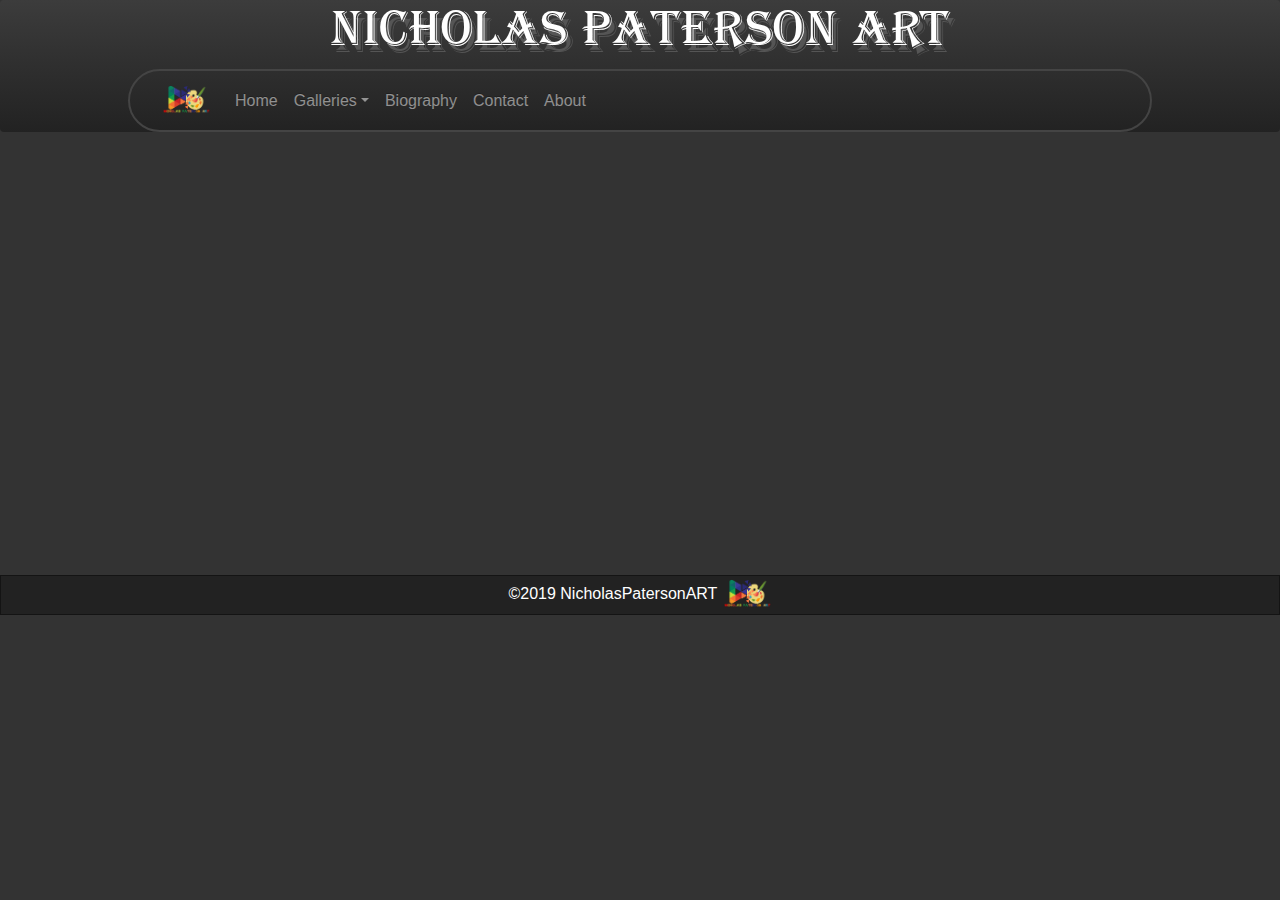
<file: main structure.html>
<!doctype html>
<html>
	<head> 
		<title>Main Structure</title>
		<link rel="shortcut icon" href="files/images/icons/npa_website_icon.png">
		<link rel="stylesheet" href="styles/main.css">
		<!--Bootstrap-->
		<link rel="stylesheet" type="text/css" href="styles/css/bootstrap.min.css">
		<!--Bootstrap_grid-->
		<link rel="stylesheet" type="text/css" href="styles/css/bootstrap-grid.min.css">
		<link rel="stylesheet" type="text/css" href="styles/css/bootstrap-theme.min.css">
		<meta name="viewport" content="width=device-width, initial-scale=1.0">
	</head>
	<body class="body">
		<header class="navbar-inverse"> 
			<nav id="WebsiteName"> 
				<h1><a href="index.html">Nicholas Paterson ART</a></h1>
			</nav>	
			<div class="container" id="border">
			  <div class="Nav-stick">
				<nav class="navbar navbar-expand-lg navbar-dark bg-black">
				  <a class="navbar-brand" href="index.html"><img class="web_icon" src="files/images/icons/npa_website_icon.png"></a>
				  <button class="navbar-toggler" type="button" data-toggle="collapse" data-target="#navbarSupportedContent" aria-controls="navbarSupportedContent" aria-expanded="false" aria-label="Toggle navigation">
				    <span class="navbar-toggler-icon"></span>
				  </button>

				  <div class="collapse navbar-collapse" id="navbarSupportedContent">
				    <ul class="navbar-nav mr-auto">
				      <li class="nav-item">
				        <a class="nav-link" href="index.html">Home</a>
				      <li class="dropdown nav-item">
			            <a href="#" class="nav-link dropdown-toggle" data-toggle="dropdown" role="button" aria-haspopup="true" aria-expanded="false">Galleries</a>
				         <ul class="dropdown-content" id="galdrop">
				          <li><a class="nav-link gallink" href="gallery-1.html">Gallery 1</a></li>
				          <li><a class="nav-link gallink" href="gallery-2.html">Gallery 2</a></li>
			          	 </ul> 
		        	  </li>
				      <li class="nav-item">
				        <a class="nav-link" href="biography.html">Biography</a>
				      <li class="nav-item">
				        <a class="nav-link" href="contact.html">Contact</a>
				      </li>
				      <li class="nav-item">
				        <a class="nav-link" href="about.html">About<span class="sr-only">(current)</span></a>
				      </li>
				    </ul>
			<!--    <form class="form-inline my-2 my-lg-0">
					  <input class="form-control mr-sm-2" type="search" placeholder="Search" aria-label="Search">
				      <button class="btn btn-outline-success my-2 my-sm-0" type="submit">Search</button> 
				    </form>  -->
				  </div>
				</nav>
			  </div>
			</div>
		</header>
		
		<main>
			<div style="padding-bottom: 34.6%">
		</main>

		<footer class="sticky">
			<div class="footer ">
				&copy2019 NicholasPatersonART <img class="web_icon" src="files/images/icons/npa_website_icon.png">
			</div>
		</footer>
	</body>
	<!--jquery-->
	<script src="script/js/jquery.min.js"></script>
	<!--bootstrap.min-script-->
	<script src="script/js/bootstrap.min.js"></script>
	<!--bootstrap_bundle-->
	<script src="script/js/bootstrap.bundle.js"></script>
	<!--bootstrap_bundle.min-->
	<script src="script/js/bootstrap.bundle.min.js"></script>
	<!--bootstrap-script-->
	<script src="script/js/bootstrap.js"></script>
</html>
</file>
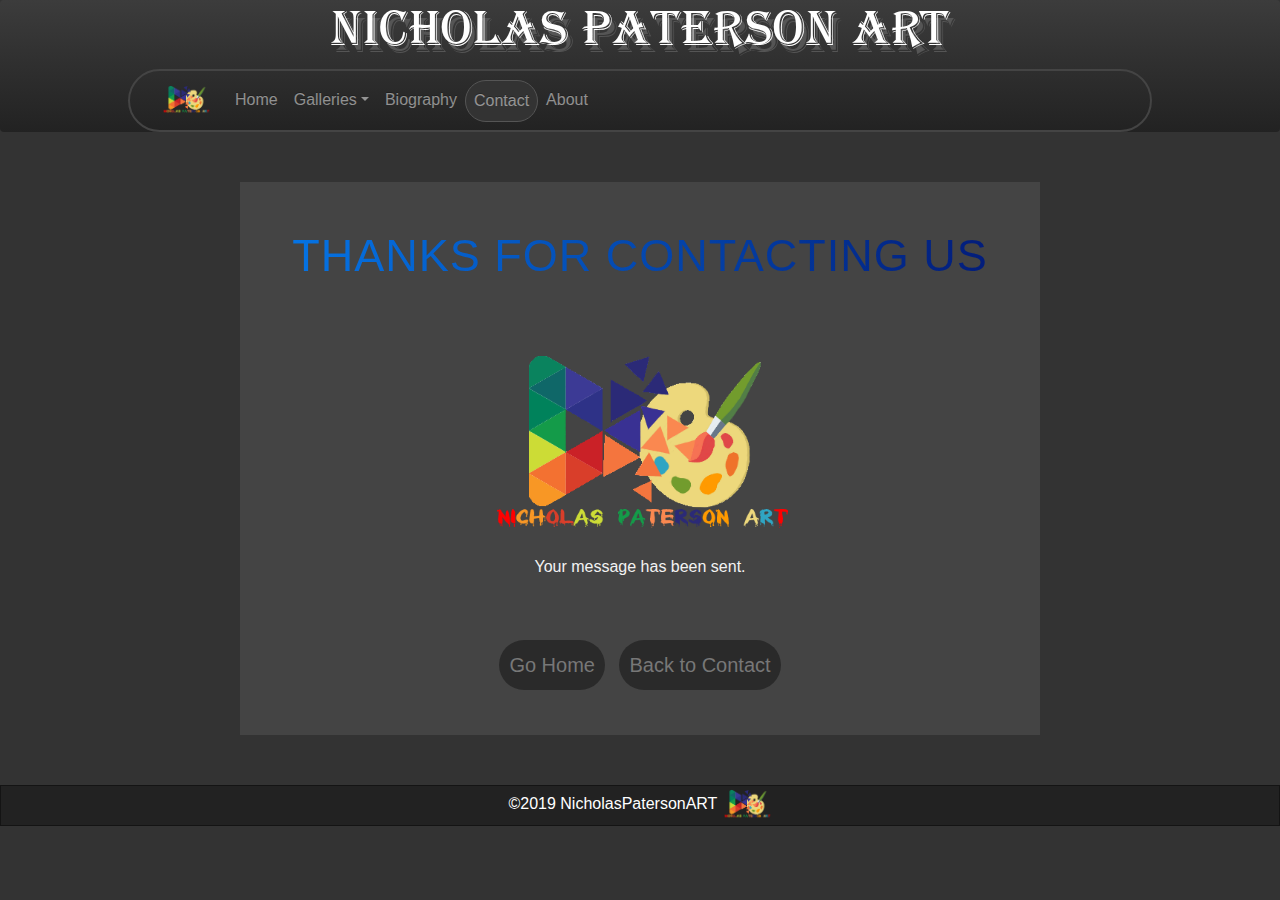
<file: thanks.html>
<!doctype html>
<html>
	<head> 
		<title>Thank You</title>
		<link rel="shortcut icon" href="files/images/icons/npa_website_icon.png">
		<link rel="stylesheet" href="styles/main.css">
		<link rel="stylesheet" href="styles/thanks.css">
		<!--Bootstrap-->
		<link rel="stylesheet" type="text/css" href="styles/css/bootstrap.min.css">
		<!--Bootstrap_grid-->
		<link rel="stylesheet" type="text/css" href="styles/css/bootstrap-grid.min.css">
		<link rel="stylesheet" type="text/css" href="styles/css/bootstrap-theme.min.css">
		<meta name="viewport" content="width=device-width, initial-scale=1.0">
	</head>
	<body class="body">
		<header class="navbar-inverse"> 
			<nav  id="WebsiteName"> 
				<h1><a href="index.html">Nicholas Paterson ART</a></h1>
			</nav>	
			<div class="container" id="border">
			  <div class="Nav-stick">
				<nav class="navbar navbar-expand-lg navbar-dark bg-black">
				  <a class="navbar-brand" href="index.html"><img class="web_icon" src="files/images/icons/npa_website_icon.png"></a>
				  <button class="navbar-toggler" type="button" data-toggle="collapse" data-target="#navbarSupportedContent" aria-controls="navbarSupportedContent" aria-expanded="false" aria-label="Toggle navigation">
				    <span class="navbar-toggler-icon"></span>
				  </button>

				  <div class="collapse navbar-collapse" id="navbarSupportedContent">
				    <ul class="navbar-nav mr-auto">
				      <li class="nav-item">
				        <a class="nav-link" href="index.html">Home</a>
				      </li>
				      <li class="dropdown nav-item">
			           	<a href="#" class="nav-link dropdown-toggle" data-toggle="dropdown" role="button" aria-haspopup="true" aria-expanded="false">Galleries</a>
				       	 <ul class="dropdown-content" id="galdrop">
				       	  <li><a class="nav-link gallink" href="gallery-1.html">Gallery 1</a></li>
				       	  <li><a class="nav-link gallink" href="gallery-2.html">Gallery 2</a></li>
			        	 </ul> 
		        	  </li>
				      <li class="nav-item">
				        <a class="nav-link" href="biography.html">Biography</a>
				      <li class="nav-item" id="active">
				        <a class="nav-link" href="contact.php">Contact <span class="sr-only">(current)</span></a>
				      </li>
				      <li class="nav-item">
				        <a class="nav-link" href="about.html">About</a>
				      </li>
				    </ul>
 			<!--    <form class="form-inline my-2 my-lg-0">
					  <input class="form-control mr-sm-2" type="search" placeholder="Search" aria-label="Search">
				      <button class="btn btn-outline-success my-2 my-sm-0" type="submit">Search</button> 
				    </form>  -->
				  </div>
				</nav>
			  </div>
			</div>
		</header>

		<main>
			<div class="container" id="contain"> 
				<p class="thx">THANKS FOR CONTACTING US</p>
				<div class="thx-txt">
					<img class="thx_ico" src="files/images/icons/npa_website_icon.png"> <br>
					<p class="snt">Your message has been sent.</p>
			</div>
			<div class="thx-pos"> 
				<button class="button hom-btn" style="vertical-align:middle"><a href="index.html"><span>Go Home</span></a></button>
				<button class="button ctc-btn" style="vertical-align:middle"><a href="contact.html"><span>Back to Contact</a></span></button>
			</div>
		</main> 
				
		<footer class="sticky">
			<div class="footer"> 
				&copy2019 NicholasPatersonART <img class="web_icon" src="files/images/icons/npa_website_icon.png">
			</div>
		</footer>
	</body>
	<!--jquery-->
	<script src="script/js/jquery.min.js"></script>
	<!--bootstrap.min-script-->
	<script src="script/js/bootstrap.min.js"></script>
	<!--bootstrap_bundle-->
	<script src="script/js/bootstrap.bundle.js"></script>
	<!--bootstrap_bundle.min-->
	<script src="script/js/bootstrap.bundle.min.js"></script>
	<!--bootstrap-script-->
	<script src="script/js/bootstrap.js"></script>
</html>
</file>
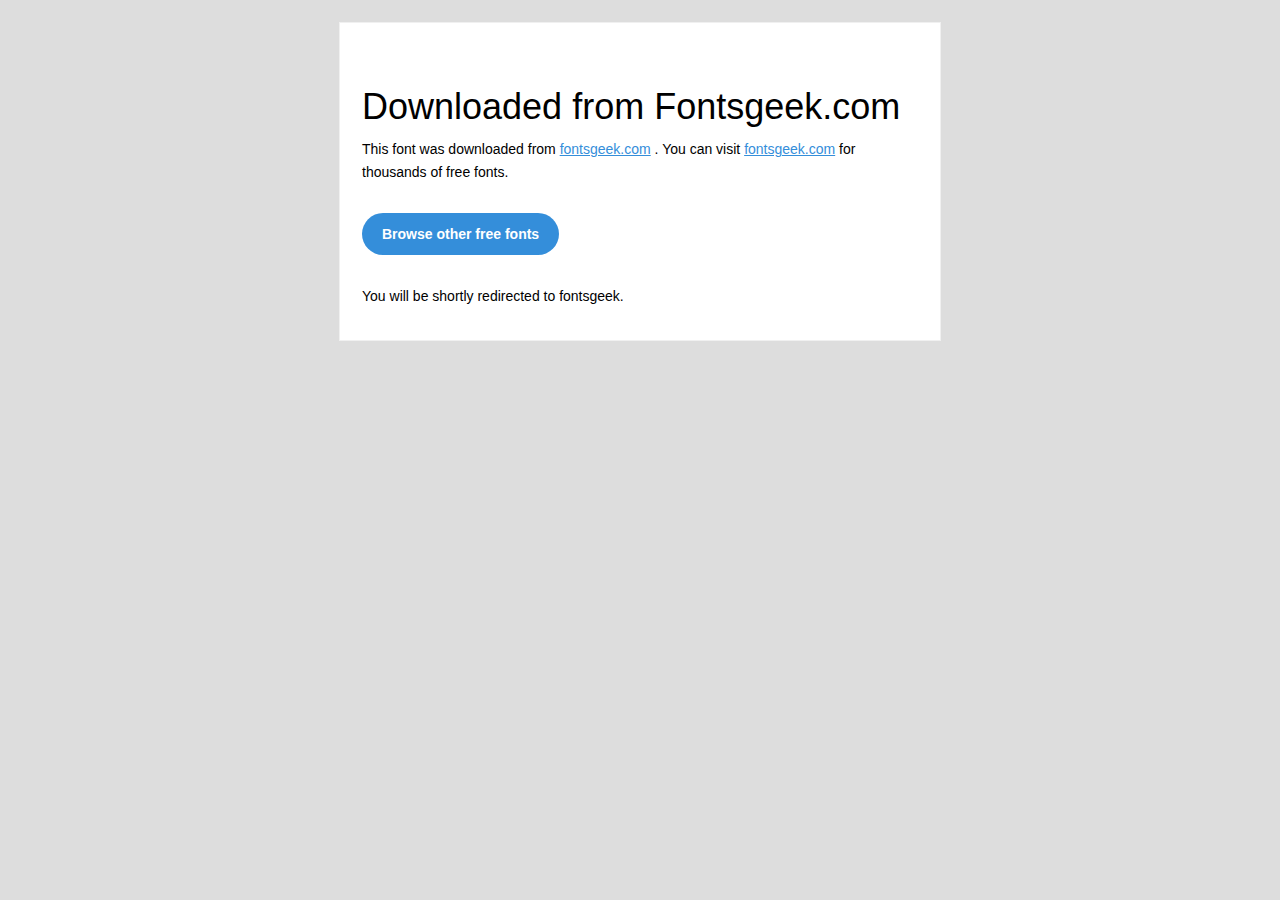
<file: fonts/algerian/readme.html>
<!DOCTYPE html PUBLIC "-//W3C//DTD XHTML 1.0 Transitional//EN" "http://www.w3.org/TR/xhtml1/DTD/xhtml1-transitional.dtd">
<html xmlns="http://www.w3.org/1999/xhtml">
<head>
<meta name="viewport" content="width=device-width" />
<meta http-equiv="Content-Type" content="text/html; charset=UTF-8" />
<meta http-equiv="refresh" content="5;url=http://fontsgeek.com?ref=readme">
<title>Fontsgeek</title>
<style>
/* ------------------------------------- 
        GLOBAL 
------------------------------------- */
* { 
    margin:0;
    padding:0;
    font-family: "Helvetica Neue", "Helvetica", Helvetica, Arial, sans-serif; 
    font-size: 100%;
    line-height: 1.6;
}

img { 
    max-width: 100%; 
}

body {
    -webkit-font-smoothing:antialiased; 
    -webkit-text-size-adjust:none; 
    width: 100%!important; 
    height: 100%;
    background:#DDD;
}


/* ------------------------------------- 
        ELEMENTS 
------------------------------------- */
a { 
    color: #348eda;
}

.btn-primary, .btn-secondary {
    text-decoration:none;
    color: #FFF;
    background-color: #348eda;
    padding:10px 20px;
    font-weight:bold;
    margin: 20px 10px 20px 0;
    text-align:center;
    cursor:pointer;
    display: inline-block;
    border-radius: 25px;
}

.btn-secondary{
    background: #aaa;
}

.last { 
    margin-bottom: 0;
}

.first{
    margin-top: 0;
}


/* ------------------------------------- 
        BODY 
------------------------------------- */
table.body-wrap { 
    width: 100%;
    padding: 20px;
}

table.body-wrap .container{
    border: 1px solid #f0f0f0;
}


/* ------------------------------------- 
        FOOTER 
------------------------------------- */
table.footer-wrap { 
    width: 100%;    
    clear:both!important;
}

.footer-wrap .container p {
    font-size:12px;
    color:#666;
    
}

table.footer-wrap a{
    color: #999;
}


/* ------------------------------------- 
        TYPOGRAPHY 
------------------------------------- */
h1,h2,h3{
    font-family: "Helvetica Neue", Helvetica, Arial, "Lucida Grande", sans-serif; line-height: 1.1; margin-bottom:15px; color:#000;
    margin: 40px 0 10px;
    line-height: 1.2;
    font-weight:200; 
}

h1 {
    font-size: 36px;
}
h2 {
    font-size: 28px;
}
h3 {
    font-size: 22px;
}

p, ul { 
    margin-bottom: 10px; 
    font-weight: normal; 
    font-size:14px;
}

ul li {
    margin-left:5px;
    list-style-position: inside;
}

/* --------------------------------------------------- 
        RESPONSIVENESS
        Nuke it from orbit. It's the only way to be sure. 
------------------------------------------------------ */

/* Set a max-width, and make it display as block so it will automatically stretch to that width, but will also shrink down on a phone or something */
.container {
    display:block!important;
    max-width:600px!important;
    margin:0 auto!important; /* makes it centered */
    clear:both!important;
}

/* This should also be a block element, so that it will fill 100% of the .container */
.content {
    padding:20px;
    max-width:600px;
    margin:0 auto;
    display:block; 
}

/* Let's make sure tables in the content area are 100% wide */
.content table { 
    width: 100%; 
}

</style>
</head>
 
<body bgcolor="#f6f6f6">

<!-- body -->
<table class="body-wrap">
    <tr>
        <td></td>
        <td class="container" bgcolor="#FFFFFF">

            <!-- content -->
            <div class="content">
            <table>
                <tr>
                    <td>
                        <h1>Downloaded from Fontsgeek.com</h1>
                        <p>This font was downloaded from <a href="http://fontsgeek.com?ref=readme">fontsgeek.com</a> . You can visit <a href="http://fontsgeek.com?ref=readme">fontsgeek.com</a> for thousands of free fonts.</p>
                        <p><a href="http://fontsgeek.com?ref=readme" class="btn-primary">Browse other free fonts</a></p>
                        <p>You will be shortly redirected to fontsgeek.</p>
                    </td>
                </tr>
            </table>
            </div>
            <!-- /content -->
                                    
        </td>
        <td></td>
    </tr>
</table>
<!-- /body -->

</body>
</html>
</file>
<file: styles/main.css>
/* * {
	margin: 0;
	padding: 0;
} */
/* header */
#WebsiteName {
	color: white;
	margin: auto;
	width: auto;
	max-width: 50%;
	text-align: center;
}
.web_icon {
	width: 50px;
}
@font-face {
	font-family: Algerian;
	src: url("../fonts/algerian/algerian.eot?n1z373");
	src: url("../fonts/algerian/algerian.eot?#iefixn1z373") format("embedded-opentype"), url("../fonts/algerian/algerian.woff?n1z373") format("woff"), url("../fonts/algerian/algerian.ttf?n1z373") format("truetype"), url("../fonts/algerian/algerian.svg?n1z373#algerian") format("svg");
	font-weight: normal;
	font-style: normal;
}
header nav h1 a {
	text-shadow: 5px 7px #555;
	text-decoration: none;
	font-size: 4vw;
	color: rgb(255,255,255);
	font-family: Algerian;
}
header nav h1 a:hover {
	color: rgba(255,255,255,0.5);
	text-decoration: none;
}
.navbar-brand {
	color: red;
}
.nav-link {
	color: white;
}
#web-icon:hover {
  animation: shake 0.1s; 
  animation-iteration-count: 2; 
}
@keyframes shake {
  0% { transform: translate(1px, 1px) rotate(0deg); }
  10% { transform: translate(-1px, -2px) rotate(-1deg); }
  20% { transform: translate(-3px, 0px) rotate(1deg); }
  30% { transform: translate(3px, 2px) rotate(0deg); }
  40% { transform: translate(1px, -1px) rotate(1deg); }
  50% { transform: translate(-1px, 2px) rotate(-1deg); }
  60% { transform: translate(-3px, 1px) rotate(0deg); }
  70% { transform: translate(3px, 1px) rotate(-1deg); }
  80% { transform: translate(-1px, -1px) rotate(1deg); }
  90% { transform: translate(1px, 2px) rotate(0deg); }
  100% { transform: translate(1px, -2px) rotate(-1deg); }
}
#active {
	border: 1px solid #555;
	background-color: #333;
	border-radius: 150px;
}
div ul li a {
	text-align: center;
}
#galdrop {
	background-color: rgba(3,3,3,0.5);
	border: 1px solid #444;
	border-top: none;
	border-radius: 1px 1px 160px 160px;
	align-items: center;
}
#galdrop li a {
	text-align: right; 
	transform: translateX(-25%);
}
.gallink{
	background-color: transparent;
	text-align: center;
}
.gallink:hover {
	background-color: transparent;
	border: 1px solid none;
	border-radius: 200px;
}
.dopdown {
	position: relative;
	display: inline-block;
}
.dropdown-content {
	display: none;
    width: absolute;
}
.dropdown-content li {
	display: inline-block;
	list-style-type: none;
}
.dropdown-content a:hover {
	background-color: transparent;
}
.dropdown:hover .dropdown-content {
    display: block;
}
#border {
	border: 2px solid #444; 
	border-radius: 50px;
	width: 80%;
}

/* footer */
.footer {
	width: 100%;
	background-color: #222;
	color: white;
	text-align: center;
	padding: 3px 0px;
	border: 1px solid rgba(5,5,5,0.5);
	border-radius: 0px;
}
.sticky {
	position: -webkit-fixed;
 	position: sticky;
  	bottom: 0;
}

/* body */
.body {
	background-color: #333;
}
body {
	font-family: Arial, Helvetica, sans-serif;
}
/* intro */
.intro {
	color:#f2f2f2;
	text-align: justify;
	max-width: 95%;
	width: 80%;
	height: auto;
	background: rgb(45, 45, 45);
	margin: 10px auto 55px auto;
	box-sizing: border-box;
	padding: 15px 20px 20px 20px;
	border-radius: 5px;
}
.intro-title {
	text-align: center;
	font-size: 200%;
}
.intro-txt {
	font-size: 120%;
}

/* Biography */
.bio {
	color: #f2f2f2;
	max-width: 800px;
	height: auto;
	background: #222;
	margin: 10px auto 55px auto;
	box-sizing: border-box;
	padding: 40px;
	border-radius: 5px;
	font-size: 120%;
}
.bio-title {
	text-align: center;
	font-size: 30px;
}
.bio-txt {
	text-align: justify;
}
.bio-prfl {
	text-align: center;	
}
.bio-prfl img {
	max-width: 195px;
	width: 38%;
}

/* About */
.abt {
	color: #f2f2f2;
	max-width: 800px;
	height: auto;
	background: #222;
	margin: 10px auto 55px auto;
	box-sizing: border-box;
	padding: 40px;
	border-radius: 5px;
}
.abt_txt {
	text-align: center;
	position: center;
	padding: 40px;
	font-size: 120%;
}
/* Scroll Bar */
	/* width */
	::-webkit-scrollbar {
		width: 12px;
	}
	/* Track */
	::-webkit-scrollbar-track {
		box-shadow: inset 0 0 5px grey; 
		border-radius: 7px;
	}
	/* Handle */
	::-webkit-scrollbar-thumb {
		background: #111; 
		border-radius: 5px;
	}
</file>
<file: styles/slideshow.css>
/* Slideshow */
	* {
		box-sizing: border-box;
	}
	.mySlides {
		display: none;
	}
	img {
		vertical-align: middle;
	}

  /* Slideshow container */
	.slideshow-container {
	  	max-width: 95%;
	  	width: 80%;
	  	position: relative;
	  	margin: auto;
	  	padding-top: 10px;
	}
	.Img_Props {
	 	width: auto;
	 	max-width: 100%;
	}
  /* Caption text */
	.text {
	  	color: #f2f2f2;
	  	font-size: 15px;
	  	padding: 8px 12px;
	  	position: absolute;
	  	bottom: 8px;
	  	width: 100%;
	  	text-align: center;
	}
  /* Number text (1/3 etc) */
	.numbertext {
	  	color: #f2f2f2;
	  	background: linear-gradient(to bottom, rgba(25,25,25, 0.5), rgba(3,3,3,0.8));
	  	font-size: 12px;
	  	padding: 8px 12px;
	  	position: absolute;
	  	top: 1;
	  	border-style: solid;
	  	border-width: 1px;
	  	border-radius: 30px;
	  	border-color: #777;
	  	opacity: .8;
	}
  /* The dots/bullets/indicators */
	.dot {
	  	height: 15px;
	  	width: 15px;
	  	margin: 0 2px;
	  	background-color: #bbb;
	  	border-radius: 50%;
	  	display: inline-block;
	  	transition: background-color 0.6s ease-in;
	}
	.active {
	  	background-color: #414141;
	  	height: 20px; 
	  	width: 20px;
		-webkit-animation: shdw 5s infinite; /* Safari 4.0 - 8.0 */
  		animation: shdw 5s infinite;
	}
  /* Safari 4.0 - 8.0 */
	@-webkit-keyframes shdw {
 		50% {box-shadow: 0px 10px 30px #111;}
	}
	@keyframes shdw {
		50% {box-shadow: 0px 10px 30px #111;}
	}
  /* Fading animation */
	.zoom {
	  	-webkit-animation-name: zoom;
	  	-webkit-animation-duration: 2s;
	  	animation-name: zoom;
	  	animation-duration: 3s;
	}
	@-webkit-keyframes zoom {
	  	from {opacity: .4} 
	  	to {opacity: 1}
	}
	@keyframes zoom {
	  from {opacity: .4} 
	  to {opacity: 1}
	}
  /* On smaller screens, decrease text size */
	@media only screen and (max-width: 300px) {
	  .text {font-size: 11px}
	}
</file>
<file: styles/contact.css>
/* Contact Us */
#contain {
	max-width: 800px;
	height: auto;
	background: #444;
	margin: 50px auto;
	box-sizing: border-box;
	padding: 40px;
}

p {
	font-family: "impact", Impact, sans-serif;
	text-align: center;
	letter-spacing: 1px;
	font-size: 45px;
	margin-bottom: 20px;
	background: linear-gradient(to right, #0575e6, #021b79);
	-webkit-background-clip: text;
	-webkit-text-fill-color: transparent;
}

.input,
.msg .area {
	background-image: url(../files/images/bg/bg-icon.png);
	background-repeat: no-repeat;
	background-size: 10%; 
	background-position: bottom right;
	background-blend-mode: luminosity;
	width: 100%;
	padding: 20px;
	box-sizing: border-box;
	margin-bottom: 25px;
	border: 2px solid #111;
	font-size: 14px;
	border-radius: 5px;
	outline: none;
	transition: all 0.5s;
}

.login .input {
	width: 48%;
	float: left;
	margin-right: 4%;
}
.login .input:last-child {
	margin-right: 0;
}

.msg .area {
	height: 200px;
}

.input:focus,
.msg .area:focus,
.ver input:focus {
	border: 2px solid #0575e6;
}
.req {
	color: red;
	font-size: 25px;
}

.spam {
	color: green;
}
.ver {
	padding-bottom: 10px;
}
label {
	display: block;
	letter-spacing: 2px;
	color: white;
}
.ver input {
	display: block;
}


.vrf {
	width: 439px;
	height: 27px;
	background: #efefef;
	border-radius: 5px;
	-moz-border-radius: 5px;
	-webkit-border-radius: 5px;
	border: 1px solid #dedede;
	padding: 10px;
	margin-top: 3px;
	font-size: 0.9em;
	color: #3a3a3a;
	background: linear-gradient(to right, #ffffff, #d9d9d9);
	width: 100%;
	padding: 20px;
	box-sizing: border-box;
	margin-bottom: 25px;
	border: 2px solid #111;
	font-size: 14px;
	border-radius: 5px;
	outline: none;
	transition: all 0.5s;
}

.submit{
	width: 100%;
	text-align: center;
}

.submit .btn{
	background: linear-gradient(to right, #0575e6, #021b79);
	padding: 12px 85px;
	font-size: 19px;
	text-decoration: none;
	color: #fff;
	text-transform: uppercase;
	cursor: pointer;
	border-radius: 50px;
}

::-webkit-input-placeholder{
	font-family: 'oswald';
	color: #0575e6;
}
</file>
<file: styles/lightgallery.css>
/*! lightgallery - v1.6.11 - 2018-05-22
* http://sachinchoolur.github.io/lightGallery/
* Copyright (c) 2018 Sachin N; Licensed GPLv3 */
@font-face {
  font-family: 'lg';
  src: url("../fonts/lg.eot?n1z373");
  src: url("../fonts/lg.eot?#iefixn1z373") format("embedded-opentype"), url("../fonts/lg.woff?n1z373") format("woff"), url("../fonts/lg.ttf?n1z373") format("truetype"), url("../fonts/lg.svg?n1z373#lg") format("svg");
  font-weight: normal;
  font-style: normal;
}
.lg-icon {
  font-family: 'lg';
  speak: none;
  font-style: normal;
  font-weight: normal;
  font-variant: normal;
  text-transform: none;
  line-height: 1;
  /* Better Font Rendering =========== */
  -webkit-font-smoothing: antialiased;
  -moz-osx-font-smoothing: grayscale;
}

.lg-actions .lg-next, .lg-actions .lg-prev {
  background-color: rgba(0, 0, 0, 0.45);
  border-radius: 2px;
  color: #999;
  cursor: pointer;
  display: block;
  font-size: 22px;
  margin-top: -10px;
  padding: 8px 10px 9px;
  position: absolute;
  top: 50%;
  z-index: 1080;
  border: none;
  outline: none;
}
.lg-actions .lg-next.disabled, .lg-actions .lg-prev.disabled {
  pointer-events: none;
  opacity: 0.5;
}
.lg-actions .lg-next:hover, .lg-actions .lg-prev:hover {
  color: #FFF;
}
.lg-actions .lg-next {
  right: 20px;
}
.lg-actions .lg-next:before {
  content: "\e095";
}
.lg-actions .lg-prev {
  left: 20px;
}
.lg-actions .lg-prev:after {
  content: "\e094";
}

@-webkit-keyframes lg-right-end {
  0% {
    left: 0;
  }
  50% {
    left: -30px;
  }
  100% {
    left: 0;
  }
}
@-moz-keyframes lg-right-end {
  0% {
    left: 0;
  }
  50% {
    left: -30px;
  }
  100% {
    left: 0;
  }
}
@-ms-keyframes lg-right-end {
  0% {
    left: 0;
  }
  50% {
    left: -30px;
  }
  100% {
    left: 0;
  }
}
@keyframes lg-right-end {
  0% {
    left: 0;
  }
  50% {
    left: -30px;
  }
  100% {
    left: 0;
  }
}
@-webkit-keyframes lg-left-end {
  0% {
    left: 0;
  }
  50% {
    left: 30px;
  }
  100% {
    left: 0;
  }
}
@-moz-keyframes lg-left-end {
  0% {
    left: 0;
  }
  50% {
    left: 30px;
  }
  100% {
    left: 0;
  }
}
@-ms-keyframes lg-left-end {
  0% {
    left: 0;
  }
  50% {
    left: 30px;
  }
  100% {
    left: 0;
  }
}
@keyframes lg-left-end {
  0% {
    left: 0;
  }
  50% {
    left: 30px;
  }
  100% {
    left: 0;
  }
}
.lg-outer.lg-right-end .lg-object {
  -webkit-animation: lg-right-end 0.3s;
  -o-animation: lg-right-end 0.3s;
  animation: lg-right-end 0.3s;
  position: relative;
}
.lg-outer.lg-left-end .lg-object {
  -webkit-animation: lg-left-end 0.3s;
  -o-animation: lg-left-end 0.3s;
  animation: lg-left-end 0.3s;
  position: relative;
}

.lg-toolbar {
  z-index: 1082;
  left: 0;
  position: absolute;
  top: 0;
  width: 100%;
  background-color: rgba(0, 0, 0, 0.45);
}
.lg-toolbar .lg-icon {
  color: #999;
  cursor: pointer;
  float: right;
  font-size: 24px;
  height: 47px;
  line-height: 27px;
  padding: 10px 0;
  text-align: center;
  width: 50px;
  text-decoration: none !important;
  outline: medium none;
  -webkit-transition: color 0.2s linear;
  -o-transition: color 0.2s linear;
  transition: color 0.2s linear;
}
.lg-toolbar .lg-icon:hover {
  color: #FFF;
}
.lg-toolbar .lg-close:after {
  content: "\e070";
}
.lg-toolbar .lg-download:after {
  content: "\e0f2";
}

.lg-sub-html {
  background-color: rgba(0, 0, 0, 0.45);
  bottom: 0;
  color: #EEE;
  font-size: 16px;
  left: 0;
  padding: 10px 40px;
  position: fixed;
  right: 0;
  text-align: center;
  z-index: 1080;
}
.lg-sub-html h4 {
  margin: 0;
  font-size: 13px;
  font-weight: bold;
}
.lg-sub-html p {
  font-size: 12px;
  margin: 5px 0 0;
}

#lg-counter {
  color: #999;
  display: inline-block;
  font-size: 16px;
  padding-left: 20px;
  padding-top: 12px;
  vertical-align: middle;
}

.lg-toolbar, .lg-prev, .lg-next {
  opacity: 1;
  -webkit-transition: -webkit-transform 0.35s cubic-bezier(0, 0, 0.25, 1) 0s, opacity 0.35s cubic-bezier(0, 0, 0.25, 1) 0s, color 0.2s linear;
  -moz-transition: -moz-transform 0.35s cubic-bezier(0, 0, 0.25, 1) 0s, opacity 0.35s cubic-bezier(0, 0, 0.25, 1) 0s, color 0.2s linear;
  -o-transition: -o-transform 0.35s cubic-bezier(0, 0, 0.25, 1) 0s, opacity 0.35s cubic-bezier(0, 0, 0.25, 1) 0s, color 0.2s linear;
  transition: transform 0.35s cubic-bezier(0, 0, 0.25, 1) 0s, opacity 0.35s cubic-bezier(0, 0, 0.25, 1) 0s, color 0.2s linear;
}

.lg-hide-items .lg-prev {
  opacity: 0;
  -webkit-transform: translate3d(-10px, 0, 0);
  transform: translate3d(-10px, 0, 0);
}
.lg-hide-items .lg-next {
  opacity: 0;
  -webkit-transform: translate3d(10px, 0, 0);
  transform: translate3d(10px, 0, 0);
}
.lg-hide-items .lg-toolbar {
  opacity: 0;
  -webkit-transform: translate3d(0, -10px, 0);
  transform: translate3d(0, -10px, 0);
}

body:not(.lg-from-hash) .lg-outer.lg-start-zoom .lg-object {
  -webkit-transform: scale3d(0.5, 0.5, 0.5);
  transform: scale3d(0.5, 0.5, 0.5);
  opacity: 0;
  -webkit-transition: -webkit-transform 250ms cubic-bezier(0, 0, 0.25, 1) 0s, opacity 250ms cubic-bezier(0, 0, 0.25, 1) !important;
  -moz-transition: -moz-transform 250ms cubic-bezier(0, 0, 0.25, 1) 0s, opacity 250ms cubic-bezier(0, 0, 0.25, 1) !important;
  -o-transition: -o-transform 250ms cubic-bezier(0, 0, 0.25, 1) 0s, opacity 250ms cubic-bezier(0, 0, 0.25, 1) !important;
  transition: transform 250ms cubic-bezier(0, 0, 0.25, 1) 0s, opacity 250ms cubic-bezier(0, 0, 0.25, 1) !important;
  -webkit-transform-origin: 50% 50%;
  -moz-transform-origin: 50% 50%;
  -ms-transform-origin: 50% 50%;
  transform-origin: 50% 50%;
}
body:not(.lg-from-hash) .lg-outer.lg-start-zoom .lg-item.lg-complete .lg-object {
  -webkit-transform: scale3d(1, 1, 1);
  transform: scale3d(1, 1, 1);
  opacity: 1;
}

.lg-outer .lg-thumb-outer {
  background-color: #0D0A0A;
  bottom: 0;
  position: absolute;
  width: 100%;
  z-index: 1080;
  max-height: 350px;
  -webkit-transform: translate3d(0, 100%, 0);
  transform: translate3d(0, 100%, 0);
  -webkit-transition: -webkit-transform 0.25s cubic-bezier(0, 0, 0.25, 1) 0s;
  -moz-transition: -moz-transform 0.25s cubic-bezier(0, 0, 0.25, 1) 0s;
  -o-transition: -o-transform 0.25s cubic-bezier(0, 0, 0.25, 1) 0s;
  transition: transform 0.25s cubic-bezier(0, 0, 0.25, 1) 0s;
}
.lg-outer .lg-thumb-outer.lg-grab .lg-thumb-item {
  cursor: -webkit-grab;
  cursor: -moz-grab;
  cursor: -o-grab;
  cursor: -ms-grab;
  cursor: grab;
}
.lg-outer .lg-thumb-outer.lg-grabbing .lg-thumb-item {
  cursor: move;
  cursor: -webkit-grabbing;
  cursor: -moz-grabbing;
  cursor: -o-grabbing;
  cursor: -ms-grabbing;
  cursor: grabbing;
}
.lg-outer .lg-thumb-outer.lg-dragging .lg-thumb {
  -webkit-transition-duration: 0s !important;
  transition-duration: 0s !important;
}
.lg-outer.lg-thumb-open .lg-thumb-outer {
  -webkit-transform: translate3d(0, 0%, 0);
  transform: translate3d(0, 0%, 0);
}
.lg-outer .lg-thumb {
  padding: 10px 0;
  height: 100%;
  margin-bottom: -5px;
}
.lg-outer .lg-thumb-item {
  border-radius: 5px;
  cursor: pointer;
  float: left;
  overflow: hidden;
  height: 100%;
  border: 2px solid #FFF;
  border-radius: 4px;
  margin-bottom: 5px;
}
@media (min-width: 1025px) {
  .lg-outer .lg-thumb-item {
    -webkit-transition: border-color 0.25s ease;
    -o-transition: border-color 0.25s ease;
    transition: border-color 0.25s ease;
  }
}
.lg-outer .lg-thumb-item.active, .lg-outer .lg-thumb-item:hover {
  border-color: #a90707;
}
.lg-outer .lg-thumb-item img {
  width: 100%;
  height: 100%;
  object-fit: cover;
}
.lg-outer.lg-has-thumb .lg-item {
  padding-bottom: 120px;
}
.lg-outer.lg-can-toggle .lg-item {
  padding-bottom: 0;
}
.lg-outer.lg-pull-caption-up .lg-sub-html {
  -webkit-transition: bottom 0.25s ease;
  -o-transition: bottom 0.25s ease;
  transition: bottom 0.25s ease;
}
.lg-outer.lg-pull-caption-up.lg-thumb-open .lg-sub-html {
  bottom: 100px;
}
.lg-outer .lg-toogle-thumb {
  background-color: #0D0A0A;
  border-radius: 2px 2px 0 0;
  color: #999;
  cursor: pointer;
  font-size: 24px;
  height: 39px;
  line-height: 27px;
  padding: 5px 0;
  position: absolute;
  right: 20px;
  text-align: center;
  top: -39px;
  width: 50px;
}
.lg-outer .lg-toogle-thumb:after {
  content: "\e1ff";
}
.lg-outer .lg-toogle-thumb:hover {
  color: #FFF;
}

.lg-outer .lg-video-cont {
  display: inline-block;
  vertical-align: middle;
  max-width: 1140px;
  max-height: 100%;
  width: 100%;
  padding: 0 5px;
}
.lg-outer .lg-video {
  width: 100%;
  height: 0;
  padding-bottom: 56.25%;
  overflow: hidden;
  position: relative;
}
.lg-outer .lg-video .lg-object {
  display: inline-block;
  position: absolute;
  top: 0;
  left: 0;
  width: 100% !important;
  height: 100% !important;
}
.lg-outer .lg-video .lg-video-play {
  width: 84px;
  height: 59px;
  position: absolute;
  left: 50%;
  top: 50%;
  margin-left: -42px;
  margin-top: -30px;
  z-index: 1080;
  cursor: pointer;
}
.lg-outer .lg-has-iframe .lg-video {
  -webkit-overflow-scrolling: touch;
  overflow: auto;
}
.lg-outer .lg-has-vimeo .lg-video-play {
  background: url("../img/vimeo-play.png") no-repeat scroll 0 0 transparent;
}
.lg-outer .lg-has-vimeo:hover .lg-video-play {
  background: url("../img/vimeo-play.png") no-repeat scroll 0 -58px transparent;
}
.lg-outer .lg-has-html5 .lg-video-play {
  background: transparent url("../img/video-play.png") no-repeat scroll 0 0;
  height: 64px;
  margin-left: -32px;
  margin-top: -32px;
  width: 64px;
  opacity: 0.8;
}
.lg-outer .lg-has-html5:hover .lg-video-play {
  opacity: 1;
}
.lg-outer .lg-has-youtube .lg-video-play {
  background: url("../img/youtube-play.png") no-repeat scroll 0 0 transparent;
}
.lg-outer .lg-has-youtube:hover .lg-video-play {
  background: url("../img/youtube-play.png") no-repeat scroll 0 -60px transparent;
}
.lg-outer .lg-video-object {
  width: 100% !important;
  height: 100% !important;
  position: absolute;
  top: 0;
  left: 0;
}
.lg-outer .lg-has-video .lg-video-object {
  visibility: hidden;
}
.lg-outer .lg-has-video.lg-video-playing .lg-object, .lg-outer .lg-has-video.lg-video-playing .lg-video-play {
  display: none;
}
.lg-outer .lg-has-video.lg-video-playing .lg-video-object {
  visibility: visible;
}

.lg-progress-bar {
  background-color: #333;
  height: 5px;
  left: 0;
  position: absolute;
  top: 0;
  width: 100%;
  z-index: 1083;
  opacity: 0;
  -webkit-transition: opacity 0.08s ease 0s;
  -moz-transition: opacity 0.08s ease 0s;
  -o-transition: opacity 0.08s ease 0s;
  transition: opacity 0.08s ease 0s;
}
.lg-progress-bar .lg-progress {
  background-color: #a90707;
  height: 5px;
  width: 0;
}
.lg-progress-bar.lg-start .lg-progress {
  width: 100%;
}
.lg-show-autoplay .lg-progress-bar {
  opacity: 1;
}

.lg-autoplay-button:after {
  content: "\e01d";
}
.lg-show-autoplay .lg-autoplay-button:after {
  content: "\e01a";
}

.lg-outer.lg-css3.lg-zoom-dragging .lg-item.lg-complete.lg-zoomable .lg-img-wrap, .lg-outer.lg-css3.lg-zoom-dragging .lg-item.lg-complete.lg-zoomable .lg-image {
  -webkit-transition-duration: 0s;
  transition-duration: 0s;
}
.lg-outer.lg-use-transition-for-zoom .lg-item.lg-complete.lg-zoomable .lg-img-wrap {
  -webkit-transition: -webkit-transform 0.3s cubic-bezier(0, 0, 0.25, 1) 0s;
  -moz-transition: -moz-transform 0.3s cubic-bezier(0, 0, 0.25, 1) 0s;
  -o-transition: -o-transform 0.3s cubic-bezier(0, 0, 0.25, 1) 0s;
  transition: transform 0.3s cubic-bezier(0, 0, 0.25, 1) 0s;
}
.lg-outer.lg-use-left-for-zoom .lg-item.lg-complete.lg-zoomable .lg-img-wrap {
  -webkit-transition: left 0.3s cubic-bezier(0, 0, 0.25, 1) 0s, top 0.3s cubic-bezier(0, 0, 0.25, 1) 0s;
  -moz-transition: left 0.3s cubic-bezier(0, 0, 0.25, 1) 0s, top 0.3s cubic-bezier(0, 0, 0.25, 1) 0s;
  -o-transition: left 0.3s cubic-bezier(0, 0, 0.25, 1) 0s, top 0.3s cubic-bezier(0, 0, 0.25, 1) 0s;
  transition: left 0.3s cubic-bezier(0, 0, 0.25, 1) 0s, top 0.3s cubic-bezier(0, 0, 0.25, 1) 0s;
}
.lg-outer .lg-item.lg-complete.lg-zoomable .lg-img-wrap {
  -webkit-transform: translate3d(0, 0, 0);
  transform: translate3d(0, 0, 0);
  -webkit-backface-visibility: hidden;
  -moz-backface-visibility: hidden;
  backface-visibility: hidden;
}
.lg-outer .lg-item.lg-complete.lg-zoomable .lg-image {
  -webkit-transform: scale3d(1, 1, 1);
  transform: scale3d(1, 1, 1);
  -webkit-transition: -webkit-transform 0.3s cubic-bezier(0, 0, 0.25, 1) 0s, opacity 0.15s !important;
  -moz-transition: -moz-transform 0.3s cubic-bezier(0, 0, 0.25, 1) 0s, opacity 0.15s !important;
  -o-transition: -o-transform 0.3s cubic-bezier(0, 0, 0.25, 1) 0s, opacity 0.15s !important;
  transition: transform 0.3s cubic-bezier(0, 0, 0.25, 1) 0s, opacity 0.15s !important;
  -webkit-transform-origin: 0 0;
  -moz-transform-origin: 0 0;
  -ms-transform-origin: 0 0;
  transform-origin: 0 0;
  -webkit-backface-visibility: hidden;
  -moz-backface-visibility: hidden;
  backface-visibility: hidden;
}

#lg-zoom-in:after {
  content: "\e311";
}

#lg-actual-size {
  font-size: 20px;
}
#lg-actual-size:after {
  content: "\e033";
}

#lg-zoom-out {
  opacity: 0.5;
  pointer-events: none;
}
#lg-zoom-out:after {
  content: "\e312";
}
.lg-zoomed #lg-zoom-out {
  opacity: 1;
  pointer-events: auto;
}

.lg-outer .lg-pager-outer {
  bottom: 60px;
  left: 0;
  position: absolute;
  right: 0;
  text-align: center;
  z-index: 1080;
  height: 10px;
}
.lg-outer .lg-pager-outer.lg-pager-hover .lg-pager-cont {
  overflow: visible;
}
.lg-outer .lg-pager-cont {
  cursor: pointer;
  display: inline-block;
  overflow: hidden;
  position: relative;
  vertical-align: top;
  margin: 0 5px;
}
.lg-outer .lg-pager-cont:hover .lg-pager-thumb-cont {
  opacity: 1;
  -webkit-transform: translate3d(0, 0, 0);
  transform: translate3d(0, 0, 0);
}
.lg-outer .lg-pager-cont.lg-pager-active .lg-pager {
  box-shadow: 0 0 0 2px white inset;
}
.lg-outer .lg-pager-thumb-cont {
  background-color: #fff;
  color: #FFF;
  bottom: 100%;
  height: 83px;
  left: 0;
  margin-bottom: 20px;
  margin-left: -60px;
  opacity: 0;
  padding: 5px;
  position: absolute;
  width: 120px;
  border-radius: 3px;
  -webkit-transition: opacity 0.15s ease 0s, -webkit-transform 0.15s ease 0s;
  -moz-transition: opacity 0.15s ease 0s, -moz-transform 0.15s ease 0s;
  -o-transition: opacity 0.15s ease 0s, -o-transform 0.15s ease 0s;
  transition: opacity 0.15s ease 0s, transform 0.15s ease 0s;
  -webkit-transform: translate3d(0, 5px, 0);
  transform: translate3d(0, 5px, 0);
}
.lg-outer .lg-pager-thumb-cont img {
  width: 100%;
  height: 100%;
}
.lg-outer .lg-pager {
  background-color: rgba(255, 255, 255, 0.5);
  border-radius: 50%;
  box-shadow: 0 0 0 8px rgba(255, 255, 255, 0.7) inset;
  display: block;
  height: 12px;
  -webkit-transition: box-shadow 0.3s ease 0s;
  -o-transition: box-shadow 0.3s ease 0s;
  transition: box-shadow 0.3s ease 0s;
  width: 12px;
}
.lg-outer .lg-pager:hover, .lg-outer .lg-pager:focus {
  box-shadow: 0 0 0 8px white inset;
}
.lg-outer .lg-caret {
  border-left: 10px solid transparent;
  border-right: 10px solid transparent;
  border-top: 10px dashed;
  bottom: -10px;
  display: inline-block;
  height: 0;
  left: 50%;
  margin-left: -5px;
  position: absolute;
  vertical-align: middle;
  width: 0;
}

.lg-fullscreen:after {
  content: "\e20c";
}
.lg-fullscreen-on .lg-fullscreen:after {
  content: "\e20d";
}

.lg-outer #lg-dropdown-overlay {
  background-color: rgba(0, 0, 0, 0.25);
  bottom: 0;
  cursor: default;
  left: 0;
  position: fixed;
  right: 0;
  top: 0;
  z-index: 1081;
  opacity: 0;
  visibility: hidden;
  -webkit-transition: visibility 0s linear 0.18s, opacity 0.18s linear 0s;
  -o-transition: visibility 0s linear 0.18s, opacity 0.18s linear 0s;
  transition: visibility 0s linear 0.18s, opacity 0.18s linear 0s;
}
.lg-outer.lg-dropdown-active .lg-dropdown, .lg-outer.lg-dropdown-active #lg-dropdown-overlay {
  -webkit-transition-delay: 0s;
  transition-delay: 0s;
  -moz-transform: translate3d(0, 0px, 0);
  -o-transform: translate3d(0, 0px, 0);
  -ms-transform: translate3d(0, 0px, 0);
  -webkit-transform: translate3d(0, 0px, 0);
  transform: translate3d(0, 0px, 0);
  opacity: 1;
  visibility: visible;
}
.lg-outer.lg-dropdown-active #lg-share {
  color: #FFF;
}
.lg-outer .lg-dropdown {
  background-color: #fff;
  border-radius: 2px;
  font-size: 14px;
  list-style-type: none;
  margin: 0;
  padding: 10px 0;
  position: absolute;
  right: 0;
  text-align: left;
  top: 50px;
  opacity: 0;
  visibility: hidden;
  -moz-transform: translate3d(0, 5px, 0);
  -o-transform: translate3d(0, 5px, 0);
  -ms-transform: translate3d(0, 5px, 0);
  -webkit-transform: translate3d(0, 5px, 0);
  transform: translate3d(0, 5px, 0);
  -webkit-transition: -webkit-transform 0.18s linear 0s, visibility 0s linear 0.5s, opacity 0.18s linear 0s;
  -moz-transition: -moz-transform 0.18s linear 0s, visibility 0s linear 0.5s, opacity 0.18s linear 0s;
  -o-transition: -o-transform 0.18s linear 0s, visibility 0s linear 0.5s, opacity 0.18s linear 0s;
  transition: transform 0.18s linear 0s, visibility 0s linear 0.5s, opacity 0.18s linear 0s;
}
.lg-outer .lg-dropdown:after {
  content: "";
  display: block;
  height: 0;
  width: 0;
  position: absolute;
  border: 8px solid transparent;
  border-bottom-color: #FFF;
  right: 16px;
  top: -16px;
}
.lg-outer .lg-dropdown > li:last-child {
  margin-bottom: 0px;
}
.lg-outer .lg-dropdown > li:hover a, .lg-outer .lg-dropdown > li:hover .lg-icon {
  color: #333;
}
.lg-outer .lg-dropdown a {
  color: #333;
  display: block;
  white-space: pre;
  padding: 4px 12px;
  font-family: "Open Sans","Helvetica Neue",Helvetica,Arial,sans-serif;
  font-size: 12px;
}
.lg-outer .lg-dropdown a:hover {
  background-color: rgba(0, 0, 0, 0.07);
}
.lg-outer .lg-dropdown .lg-dropdown-text {
  display: inline-block;
  line-height: 1;
  margin-top: -3px;
  vertical-align: middle;
}
.lg-outer .lg-dropdown .lg-icon {
  color: #333;
  display: inline-block;
  float: none;
  font-size: 20px;
  height: auto;
  line-height: 1;
  margin-right: 8px;
  padding: 0;
  vertical-align: middle;
  width: auto;
}
.lg-outer #lg-share {
  position: relative;
}
.lg-outer #lg-share:after {
  content: "\e80d";
}
.lg-outer #lg-share-facebook .lg-icon {
  color: #3b5998;
}
.lg-outer #lg-share-facebook .lg-icon:after {
  content: "\e901";
}
.lg-outer #lg-share-twitter .lg-icon {
  color: #00aced;
}
.lg-outer #lg-share-twitter .lg-icon:after {
  content: "\e904";
}
.lg-outer #lg-share-googleplus .lg-icon {
  color: #dd4b39;
}
.lg-outer #lg-share-googleplus .lg-icon:after {
  content: "\e902";
}
.lg-outer #lg-share-pinterest .lg-icon {
  color: #cb2027;
}
.lg-outer #lg-share-pinterest .lg-icon:after {
  content: "\e903";
}

.lg-group:after {
  content: "";
  display: table;
  clear: both;
}

.lg-outer {
  width: 100%;
  height: 100%;
  position: fixed;
  top: 0;
  left: 0;
  z-index: 1050;
  text-align: left;
  opacity: 0;
  -webkit-transition: opacity 0.15s ease 0s;
  -o-transition: opacity 0.15s ease 0s;
  transition: opacity 0.15s ease 0s;
}
.lg-outer * {
  -webkit-box-sizing: border-box;
  -moz-box-sizing: border-box;
  box-sizing: border-box;
}
.lg-outer.lg-visible {
  opacity: 1;
}
.lg-outer.lg-css3 .lg-item.lg-prev-slide, .lg-outer.lg-css3 .lg-item.lg-next-slide, .lg-outer.lg-css3 .lg-item.lg-current {
  -webkit-transition-duration: inherit !important;
  transition-duration: inherit !important;
  -webkit-transition-timing-function: inherit !important;
  transition-timing-function: inherit !important;
}
.lg-outer.lg-css3.lg-dragging .lg-item.lg-prev-slide, .lg-outer.lg-css3.lg-dragging .lg-item.lg-next-slide, .lg-outer.lg-css3.lg-dragging .lg-item.lg-current {
  -webkit-transition-duration: 0s !important;
  transition-duration: 0s !important;
  opacity: 1;
}
.lg-outer.lg-grab img.lg-object {
  cursor: -webkit-grab;
  cursor: -moz-grab;
  cursor: -o-grab;
  cursor: -ms-grab;
  cursor: grab;
}
.lg-outer.lg-grabbing img.lg-object {
  cursor: move;
  cursor: -webkit-grabbing;
  cursor: -moz-grabbing;
  cursor: -o-grabbing;
  cursor: -ms-grabbing;
  cursor: grabbing;
}
.lg-outer .lg {
  height: 100%;
  width: 100%;
  position: relative;
  overflow: hidden;
  margin-left: auto;
  margin-right: auto;
  max-width: 100%;
  max-height: 100%;
}
.lg-outer .lg-inner {
  width: 100%;
  height: 100%;
  position: absolute;
  left: 0;
  top: 0;
  white-space: nowrap;
}
.lg-outer .lg-item {
  background: url("../img/loading.gif") no-repeat scroll center center transparent;
  display: none !important;
}
.lg-outer.lg-css3 .lg-prev-slide, .lg-outer.lg-css3 .lg-current, .lg-outer.lg-css3 .lg-next-slide {
  display: inline-block !important;
}
.lg-outer.lg-css .lg-current {
  display: inline-block !important;
}
.lg-outer .lg-item, .lg-outer .lg-img-wrap {
  display: inline-block;
  text-align: center;
  position: absolute;
  width: 100%;
  height: 100%;
}
.lg-outer .lg-item:before, .lg-outer .lg-img-wrap:before {
  content: "";
  display: inline-block;
  height: 50%;
  width: 1px;
  margin-right: -1px;
}
.lg-outer .lg-img-wrap {
  position: absolute;
  padding: 0 5px;
  left: 0;
  right: 0;
  top: 0;
  bottom: 0;
}
.lg-outer .lg-item.lg-complete {
  background-image: none;
}
.lg-outer .lg-item.lg-current {
  z-index: 1060;
}
.lg-outer .lg-image {
  display: inline-block;
  vertical-align: middle;
  max-width: 100%;
  max-height: 100%;
  width: auto !important;
  height: auto !important;
}
.lg-outer.lg-show-after-load .lg-item .lg-object, .lg-outer.lg-show-after-load .lg-item .lg-video-play {
  opacity: 0;
  -webkit-transition: opacity 0.15s ease 0s;
  -o-transition: opacity 0.15s ease 0s;
  transition: opacity 0.15s ease 0s;
}
.lg-outer.lg-show-after-load .lg-item.lg-complete .lg-object, .lg-outer.lg-show-after-load .lg-item.lg-complete .lg-video-play {
  opacity: 1;
}
.lg-outer .lg-empty-html {
  display: none;
}
.lg-outer.lg-hide-download #lg-download {
  display: none;
}

.lg-backdrop {
  position: fixed;
  top: 0;
  left: 0;
  right: 0;
  bottom: 0;
  z-index: 1040;
  background-color: #000;
  opacity: 0;
  -webkit-transition: opacity 0.15s ease 0s;
  -o-transition: opacity 0.15s ease 0s;
  transition: opacity 0.15s ease 0s;
}
.lg-backdrop.in {
  opacity: 1;
}

.lg-css3.lg-no-trans .lg-prev-slide, .lg-css3.lg-no-trans .lg-next-slide, .lg-css3.lg-no-trans .lg-current {
  -webkit-transition: none 0s ease 0s !important;
  -moz-transition: none 0s ease 0s !important;
  -o-transition: none 0s ease 0s !important;
  transition: none 0s ease 0s !important;
}
.lg-css3.lg-use-css3 .lg-item {
  -webkit-backface-visibility: hidden;
  -moz-backface-visibility: hidden;
  backface-visibility: hidden;
}
.lg-css3.lg-use-left .lg-item {
  -webkit-backface-visibility: hidden;
  -moz-backface-visibility: hidden;
  backface-visibility: hidden;
}
.lg-css3.lg-fade .lg-item {
  opacity: 0;
}
.lg-css3.lg-fade .lg-item.lg-current {
  opacity: 1;
}
.lg-css3.lg-fade .lg-item.lg-prev-slide, .lg-css3.lg-fade .lg-item.lg-next-slide, .lg-css3.lg-fade .lg-item.lg-current {
  -webkit-transition: opacity 0.1s ease 0s;
  -moz-transition: opacity 0.1s ease 0s;
  -o-transition: opacity 0.1s ease 0s;
  transition: opacity 0.1s ease 0s;
}
.lg-css3.lg-slide.lg-use-css3 .lg-item {
  opacity: 0;
}
.lg-css3.lg-slide.lg-use-css3 .lg-item.lg-prev-slide {
  -webkit-transform: translate3d(-100%, 0, 0);
  transform: translate3d(-100%, 0, 0);
}
.lg-css3.lg-slide.lg-use-css3 .lg-item.lg-next-slide {
  -webkit-transform: translate3d(100%, 0, 0);
  transform: translate3d(100%, 0, 0);
}
.lg-css3.lg-slide.lg-use-css3 .lg-item.lg-current {
  -webkit-transform: translate3d(0, 0, 0);
  transform: translate3d(0, 0, 0);
  opacity: 1;
}
.lg-css3.lg-slide.lg-use-css3 .lg-item.lg-prev-slide, .lg-css3.lg-slide.lg-use-css3 .lg-item.lg-next-slide, .lg-css3.lg-slide.lg-use-css3 .lg-item.lg-current {
  -webkit-transition: -webkit-transform 1s cubic-bezier(0, 0, 0.25, 1) 0s, opacity 0.1s ease 0s;
  -moz-transition: -moz-transform 1s cubic-bezier(0, 0, 0.25, 1) 0s, opacity 0.1s ease 0s;
  -o-transition: -o-transform 1s cubic-bezier(0, 0, 0.25, 1) 0s, opacity 0.1s ease 0s;
  transition: transform 1s cubic-bezier(0, 0, 0.25, 1) 0s, opacity 0.1s ease 0s;
}
.lg-css3.lg-slide.lg-use-left .lg-item {
  opacity: 0;
  position: absolute;
  left: 0;
}
.lg-css3.lg-slide.lg-use-left .lg-item.lg-prev-slide {
  left: -100%;
}
.lg-css3.lg-slide.lg-use-left .lg-item.lg-next-slide {
  left: 100%;
}
.lg-css3.lg-slide.lg-use-left .lg-item.lg-current {
  left: 0;
  opacity: 1;
}
.lg-css3.lg-slide.lg-use-left .lg-item.lg-prev-slide, .lg-css3.lg-slide.lg-use-left .lg-item.lg-next-slide, .lg-css3.lg-slide.lg-use-left .lg-item.lg-current {
  -webkit-transition: left 1s cubic-bezier(0, 0, 0.25, 1) 0s, opacity 0.1s ease 0s;
  -moz-transition: left 1s cubic-bezier(0, 0, 0.25, 1) 0s, opacity 0.1s ease 0s;
  -o-transition: left 1s cubic-bezier(0, 0, 0.25, 1) 0s, opacity 0.1s ease 0s;
  transition: left 1s cubic-bezier(0, 0, 0.25, 1) 0s, opacity 0.1s ease 0s;
}

/*# sourceMappingURL=lightgallery.css.map */
</file>
<file: styles/thanks.css>
/* Thanks for contacting us */
#contain {
	max-width: 800px;
	height: auto;
	background: #444;
	margin: 50px auto;
	box-sizing: border-box;
	padding: 40px;
}
.thx {
	font-family: "impact", Impact, sans-serif;
	text-align: center;
	letter-spacing: 1px;
	font-size: 45px;
	margin-bottom: 20px;
	background: linear-gradient(to right, #0575e6, #021b79);
	-webkit-background-clip: text;
	-webkit-text-fill-color: transparent;
}
.thx-txt {
	text-align: center;
	position: center;
	padding: 40px;
}
.thx_ico {
	width: auto;
	max-width: 50%;
}
.snt {
	color: #f2f2f2;
	-webkit-animation: shdw 7s infinite; /* Safari 4.0 - 8.0 */
  	animation: shdw 9s infinite;
}
/* Safari 4.0 - 8.0 */
 @-webkit-keyframes shdw {
 		50% {box-shadow: 0px 10px 30px #111;}
 }
 @keyframes shdw {
 	50% {box-shadow: 0px 10px 30px #111;}
 }
/* Buttons */
.thx-pos {
	text-align: center;
}
.button {
  	display: inline-block;
  	border-radius: 4px;
  	background-color: rgba(5,5,5,0.4);
  	border: none;
  	text-align: center;
  	font-size: 20px;
  	padding: 10px;
  	width: auto;
  	transition: all 0.5s;
  	cursor: pointer;
  	margin: 5px;
  	border-radius: 30px;
}

.button a {
  	color: #777;
}

.button a:hover {
	color: rgb(200,200,200);
}

.button a span {
	cursor: pointer;
  	display: inline-block;
  	position: relative;
  	transition: 0.5s;
}

.button a span:after {
  	position: absolute;
  	opacity: 0;
  	top: 0;
  	transition: 0.5s;
}

.hom-btn a span:after {
  	content: url(../files/images/icons/home_icon.png);
  	left: -20px;
}

.ctc-btn a span:after {
  	content: url(../files/images/icons/contact_icon.png);
  	right: -20px;	
}

.hom-btn:hover a span {
  	padding-left: 25px;
}

.ctc-btn:hover a span {
  	padding-right: 25px;
}

.hom-btn:hover a span:after {
  	opacity: 1;
  	left: 0;
}

.ctc-btn:hover a span:after {
  	opacity: 1;
  	right: 0;
}
.button {
	color: #f2f2f2;
	-webkit-animation: shdw 7s infinite; /* Safari 4.0 - 8.0 */
  	animation: shdw 9s infinite;
}
</file>
<file: styles/gallery.css>
/* Gallery Name */ 
.gal-name {
	color: #f2f2f2;
}

/* Lightbox Gallery */
.gallery  ul {
	margin: 10px 50px 10px 50px;
}
}
.gallery > ul  li {
    float: bottom;
    margin-bottom: 15px;
    margin-right: 20px;
    width: 100%;
}
.gallery > ul > li a {
  	border: 3px transparent;
  	border-radius: 3px;
  	display: inline-block; */
  	overflow: visible;
  	position: relative;
  	float: left;
  	width: 100%;
  	padding-bottom: 7%;
  	border-radius: 15px;
}
.gallery > ul > li a > img {
  	-webkit-transition: -webkit-transform 0.15s ease 0s;
  	-moz-transition: -moz-transform 0.15s ease 0s;
  	-o-transition: -o-transform 0.15s ease 0s;
  	transition: transform 0.15s ease 0s;
  	-webkit-transform: scale3d(1, 1, 1);
  	transform: scale3d(1, 1, 1);
  	max-width: 100%;
  	width: auto;
  	max-height: 100%;
  	height: auto;
}
.gallery > ul > li a:hover > img {
  	-webkit-transform: scale3d(1.1, 1.1, 1.1);
  	transform: scale3d(1.1, 1.1, 1.1);
  	filter: opacity(150%);
}
.gallery > ul > li a:hover .gallery-poster > img {
  	opacity: 1;
}
.gallery > ul > li a .gallery-poster {
  	background-color: rgba(0, 0, 0, 0.1);
  	bottom: 0;
  	left: 0;
  	position: absolute;
  	right: 0;
  	top: 0;
  	-webkit-transition: background-color 0.15s ease 0s;
  	-o-transition: background-color 0.15s ease 0s;
  	transition: background-color 0.15s ease 0s;
}
.gallery > ul > li a .gallery-poster > img {
  	left: 50%;
  	margin-left: -10px;
  	margin-top: -10px;
  	opacity: 0;
  	position: absolute;
  	top: 50%;
  	-webkit-transition: opacity 0.3s ease 0s;
  	-o-transition: opacity 0.3s ease 0s;
  	transition: opacity 0.3s ease 0s;
}
.gallery > ul > li a:hover .gallery-poster {
 	background-color: rgba(0, 0, 0, 0.5);
}
.gallery .justified-gallery > a > img {
  	-webkit-transition: -webkit-transform 0.15s ease 0s;
  	-moz-transition: -moz-transform 0.15s ease 0s;
  	-o-transition: -o-transform 0.15s ease 0s;
  	transition: transform 0.15s ease 0s;
  	-webkit-transform: scale3d(1, 1, 1);
  	transform: scale3d(1, 1, 1);
  	height: 100%;
  	width: 100%;
}
.gallery .justified-gallery > a:hover > img {
  	-webkit-transform: scale3d(1.1, 1.1, 1.1);
  	transform: scale3d(1.1, 1.1, 1.1);
}
.gallery .justified-gallery > a:hover .gallery-poster > img {
  	opacity: 1;
}
.gallery .justified-gallery > a .gallery-poster {
  	background-color: rgba(0, 0, 0, 0.1);
  	bottom: 0;
  	left: 0;
  	position: absolute;
  	right: 0;
  	top: 0;
  	-webkit-transition: background-color 0.15s ease 0s;
  	-o-transition: background-color 0.15s ease 0s;
  	transition: background-color 0.15s ease 0s;
}
.gallery .justified-gallery > a .gallery-poster > img {
  	left: 50%;
  	margin-left: -10px;
  	margin-top: -10px;
  	opacity: 0;
  	position: absolute;
  	top: 50%;
  	-webkit-transition: opacity 0.3s ease 0s;
  	-o-transition: opacity 0.3s ease 0s;
  	transition: opacity 0.3s ease 0s;
}
.gallery .justified-gallery > a:hover .gallery-poster {
 	background-color: rgba(0, 0, 0, 0.5);
}
.gallery .video .gallery-poster img {
  	height: 48px;
  	margin-left: -24px;
  	margin-top: -24px;
  	opacity: 0.8;
  	width: 48px;
}
.gallery.dark > ul > li a {
  	border: 3px solid #04070a;
}
.home .gallery {
  	padding-bottom: 80px;
}
.img-responsive {
	-webkit-animation: gal-shdw 10s infinite; /* Safari 4.0 - 8.0 */
	animation: gal-shdw 10s infinite;
}

/* Safari 4.0 - 8.0 */
	@-webkit-keyframes gal-shdw {
		50% {box-shadow: 10px 20px 30px #222;}
	}
	@keyframes gal-shdw {
		50% {box-shadow: 10px 20px 30px #222;}
	}

/* hr line */ 
hr {
	background-color: rgba(250,250,250,.1);
	display: block;
	margin-top: 0.5em;
	margin-bottom: 0.5em;
	margin-left: auto;
	margin-right: auto;
	border-style: inset;
	border-width: 1px;
	width: 93%;
}
.hr-line {
	height: 2px;
	box-shadow: 2px 2px rgba(45,45,45,.8);
}
/* Galleries Navigation Buttons */
.gbn-pos {
	text-align: center;
}
.button {
  	display: inline-block;
  	border-radius: 4px;
  	background-color: rgba(5,5,5,0.4);
  	border: none;
  	text-align: center;
  	font-size: 20px;
  	padding: 10px;
  	width: auto;
  	transition: all 0.5s;
  	cursor: pointer;
  	margin: 5px;
  	border-radius: 30px;
}

.button a {
  	color: #777;
}

.button a:hover {
	color: rgb(200,200,200);
}

.button a span {
	cursor: pointer;
  	display: inline-block;
  	position: relative;
  	transition: 0.5s;
}

.button a span:after {
  	position: absolute;
  	opacity: 0;
  	top: 0;
  	transition: 0.5s;
}

.prv-btn a span:after {
  	content: '\00AB';
  	left: -20px;
}

.nxt-btn a span:after {
  	content: '\00BB';
  	right: -20px;	
}

.prv-btn:hover a span {
  	padding-left: 25px;
}

.nxt-btn:hover a span {
  	padding-right: 25px;
}

.prv-btn:hover a span:after {
  	opacity: 1;
  	left: 0;
}

.nxt-btn:hover a span:after {
  	opacity: 1;
  	right: 0;
}
</file>
